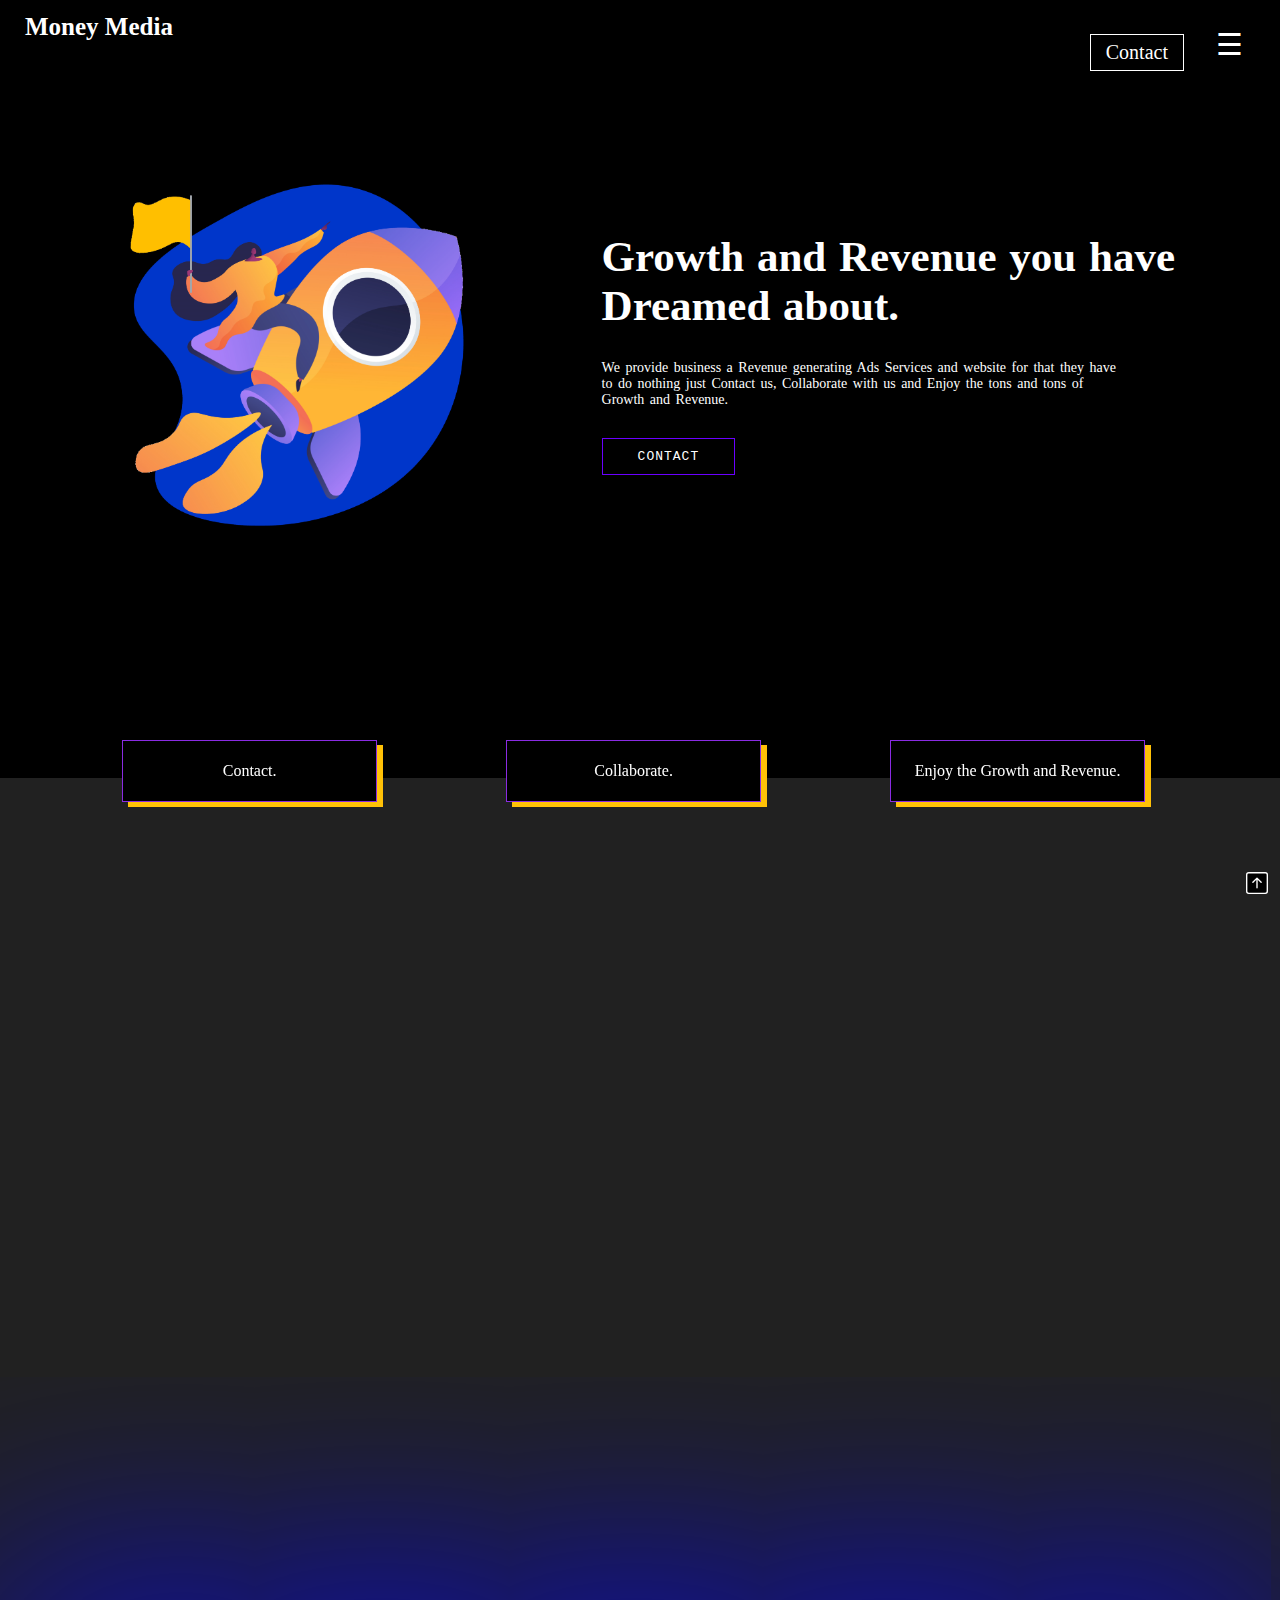
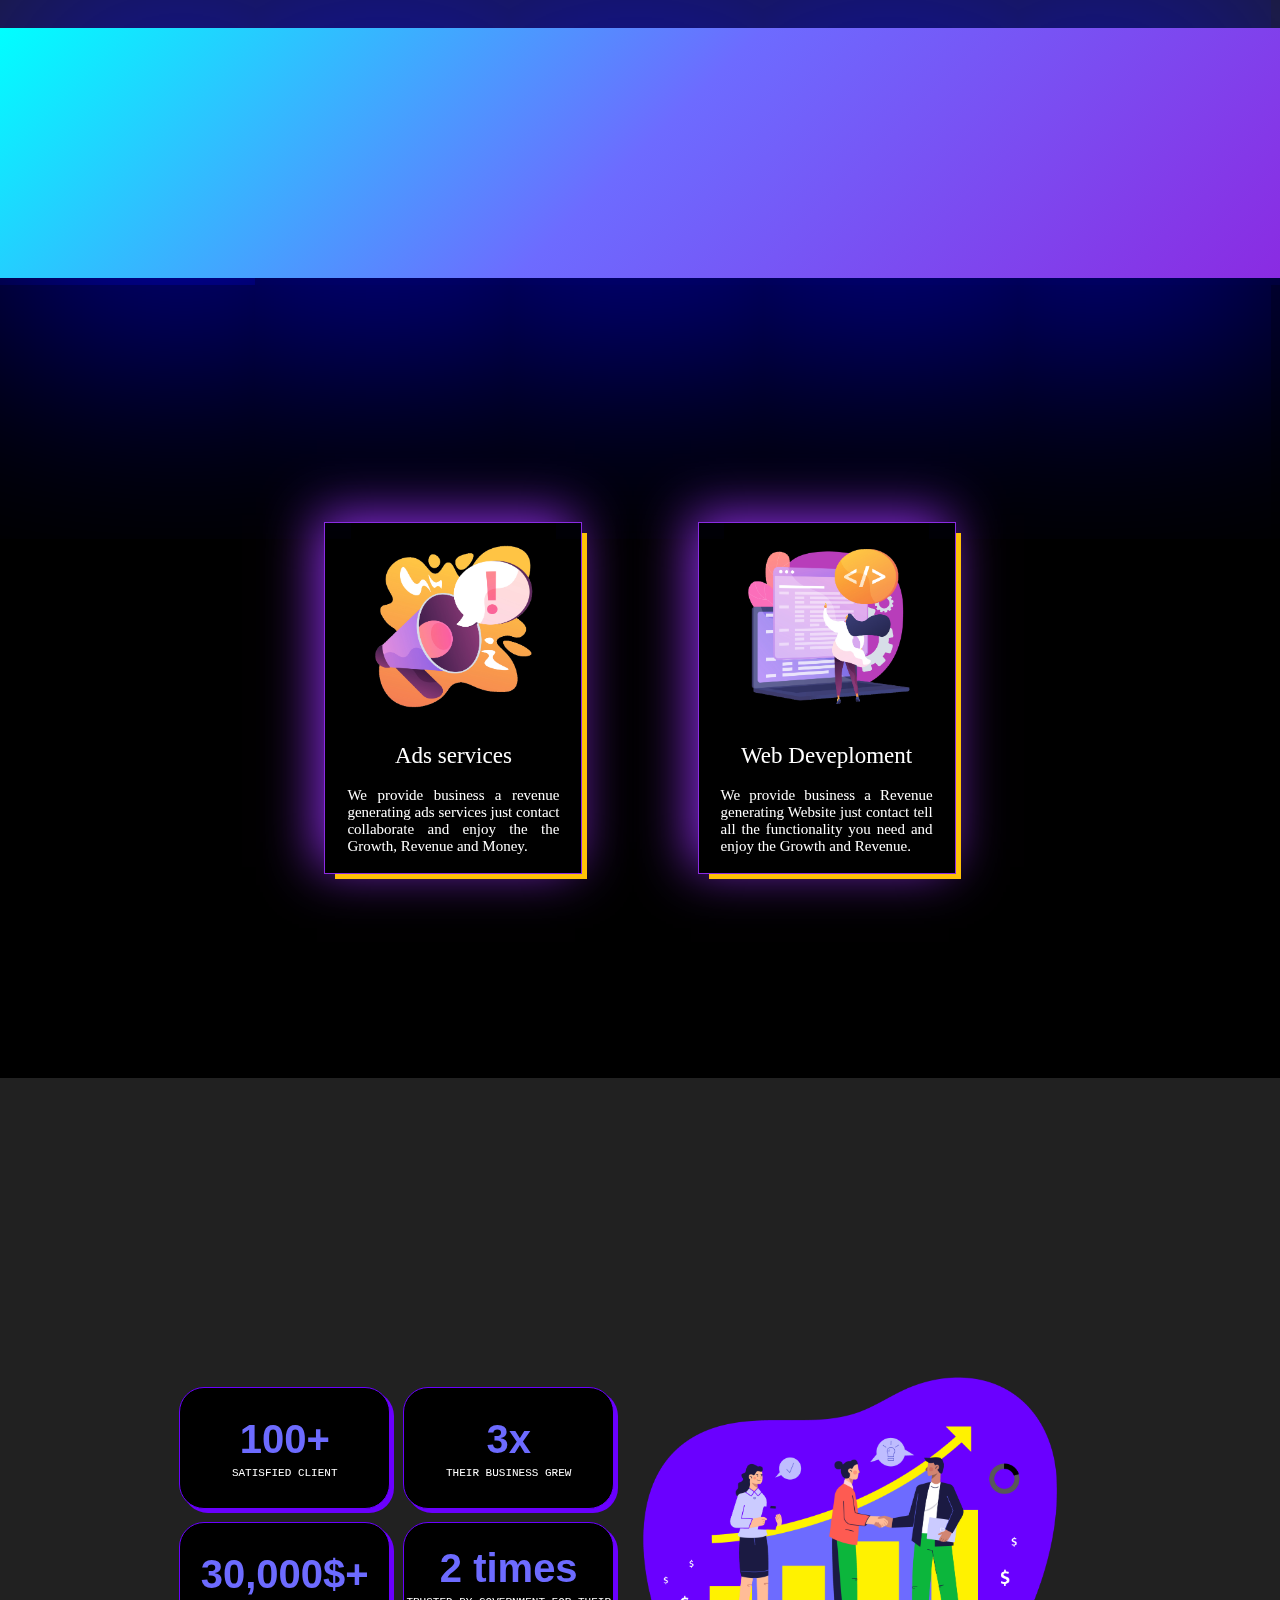
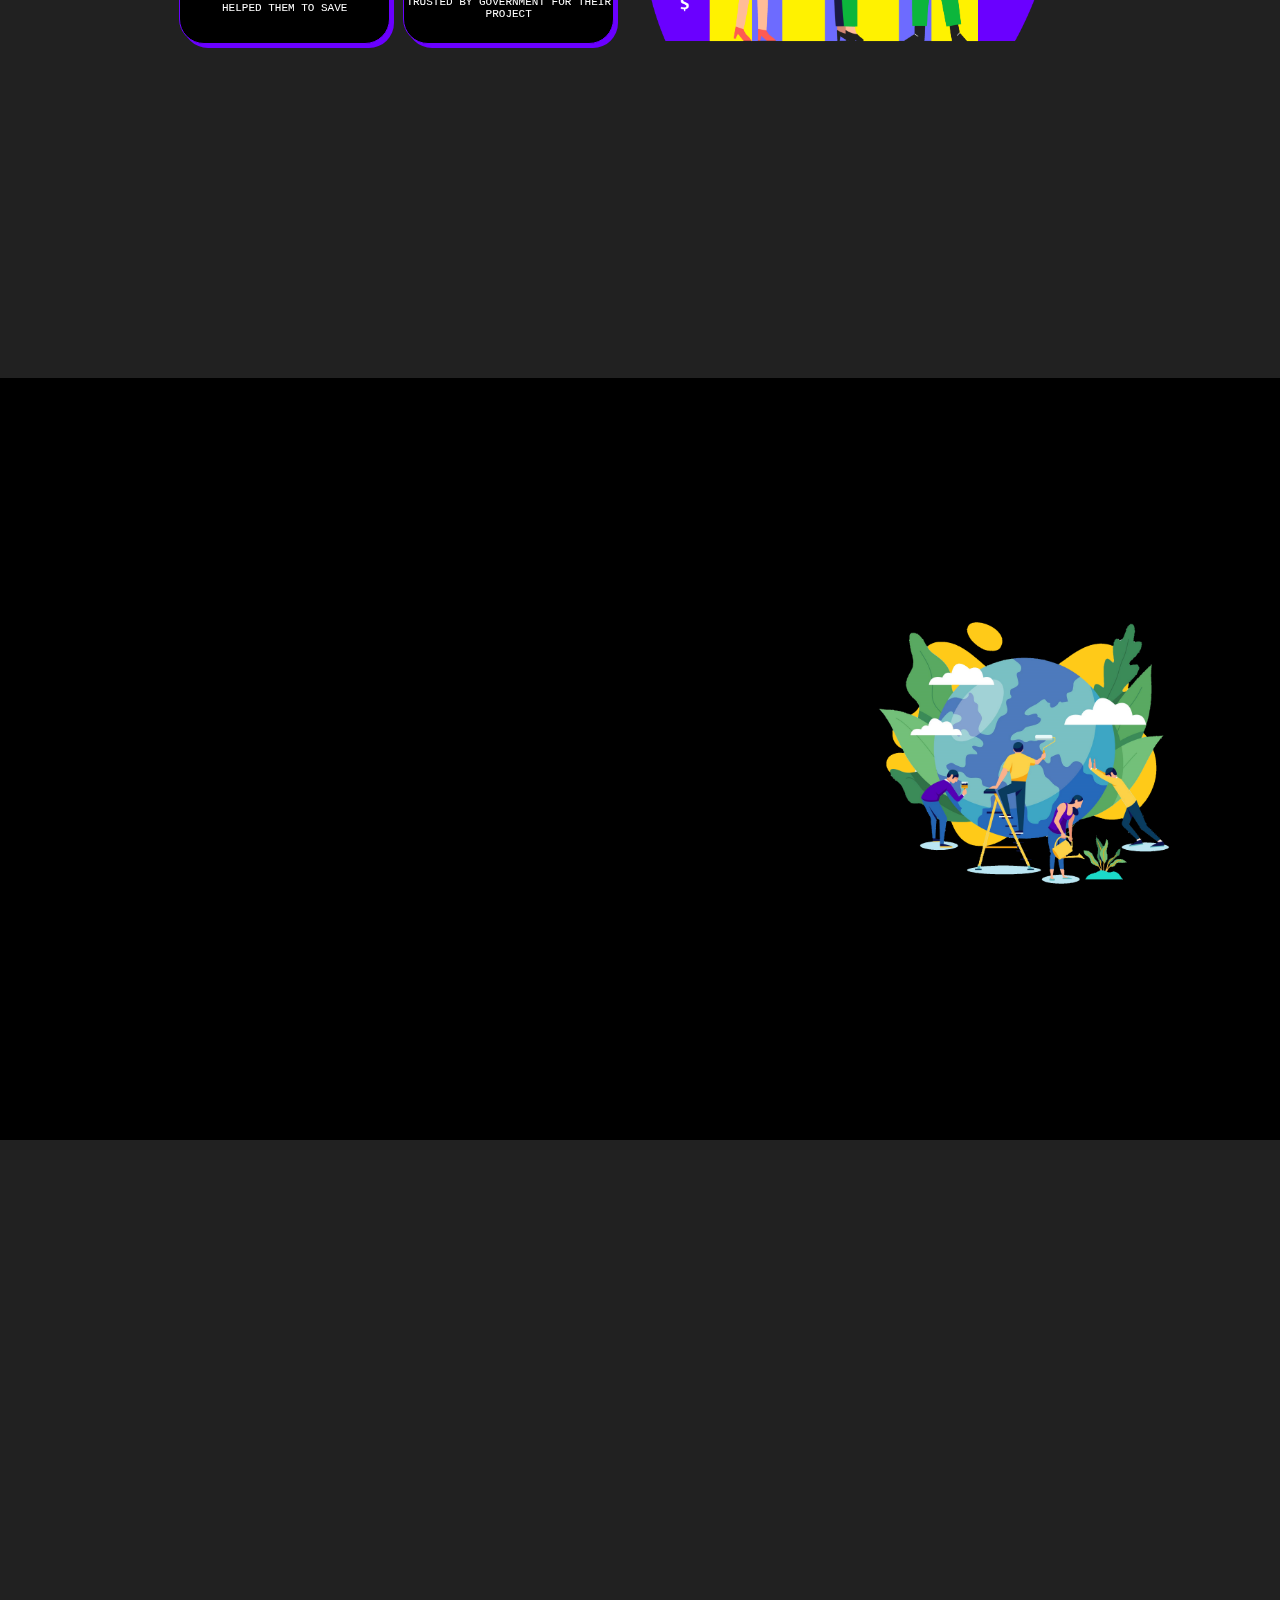
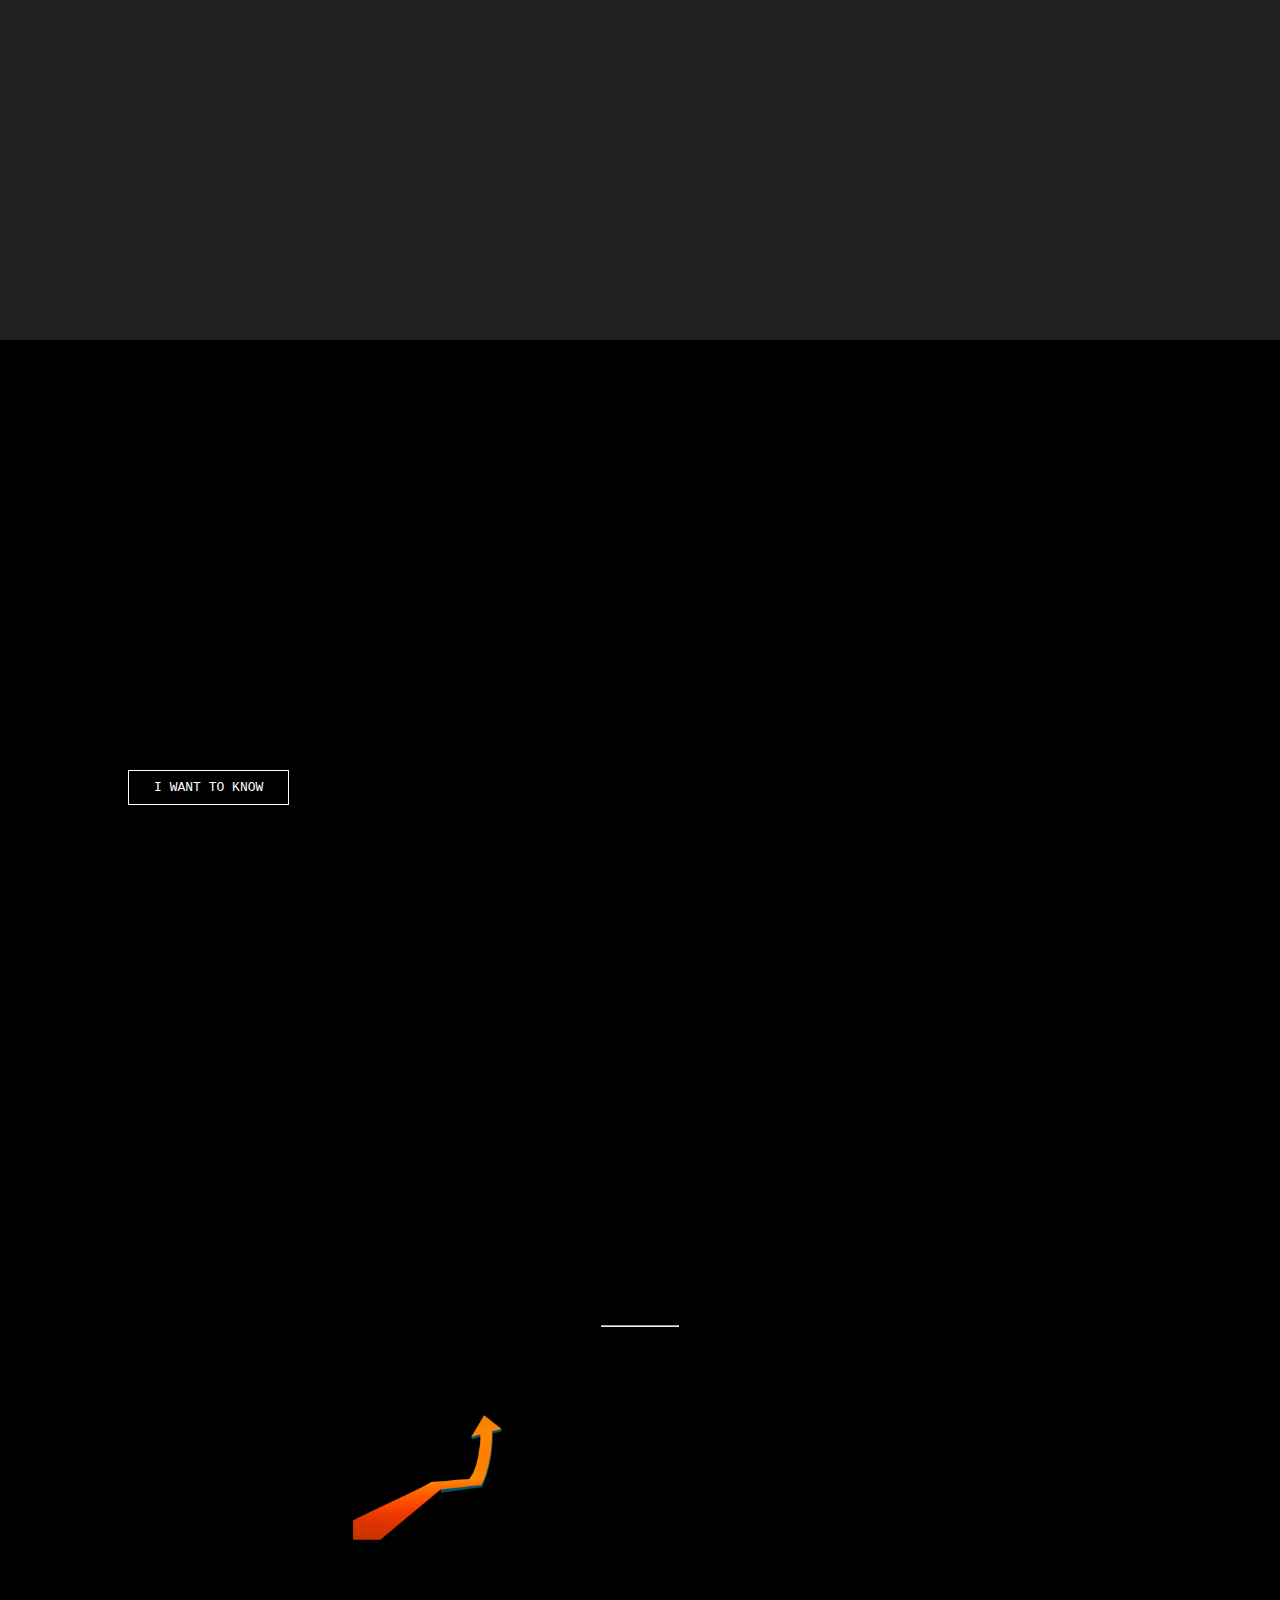
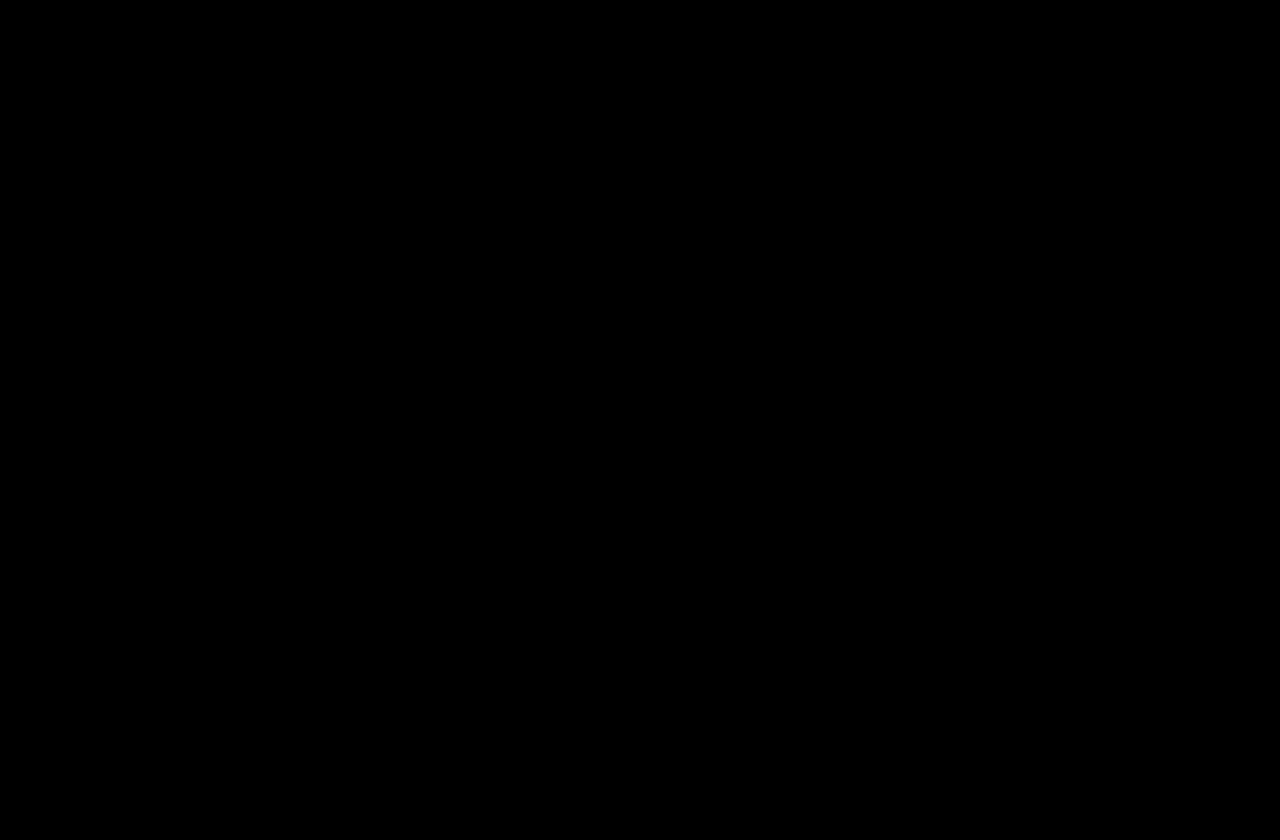
<file: media web/index.html>
<!DOCTYPE html>
<html lang="en">
<head>
    <meta charset="UTF-8">
    <meta http-equiv="X-UA-Compatible" content="IE=edge">
    <meta name="viewport" content="width=device-width, initial-scale=1.0">
    <link defer rel="stylesheet" href="style.css">
    <link rel="stylesheet" href="https://unpkg.com/aos@next/dist/aos.css" />
    <title>Money Media - grow your business</title>
</head>
<body >




<nav class="navbar">
    <a rel="noopener" class="contact-link" href="https://forms.gle/iEtHrTpQdRD3t4id8" target="_blank">Contact</a>
    <span onclick="openNav()" class="burger" > &#9776; </span>
</nav>

<nav>
    <a class="company-name" href="#">Money Media</a>
    <div id="mySidenav" class="sidenav">
        <a href="javascript:void(0)" class="closebtn" onclick="closeNav()" > &times; </a>
        <a onclick="closeNav()" href="#about">About</a>
        <a onclick="closeNav()" href="#services">Services</a>
        <a onclick="closeNav()" href="#review">Review</a>
        <a onclick="closeNav()" rel="noopener" href="https://forms.gle/iEtHrTpQdRD3t4id8" target="_blank">Contact</a>
        <a onclick="closeNav()" href="#download">Present's for you</a>
    </div>
</nav>

<section id="home">


    <div id="home-container">
        <div id="home-sub-con-1">
            <img id="home-img" src="./img/boom.png" alt="" srcset="">
        </div>
        <div id="home-sub-con-2">

            <div>
                <h1 id="home-section-heading">Growth and Revenue you have Dreamed about.</h1>
            </div>
            <div>
                <p id="home-section-para">We provide business a Revenue generating Ads Services and website for that they have to do nothing just Contact us, Collaborate with us and Enjoy the tons and tons of Growth and Revenue.</p>
            </div>
            <div class="home-btn-cont" >
                <a rel="noopener" class="home-btn" href="https://forms.gle/iEtHrTpQdRD3t4id8" target="_blank">Contact <svg xmlns="http://www.w3.org/2000/svg" width="16" height="16" fill="currentColor" class="bi bi-arrow-right btnarrow " viewBox="0 0 16 16"> <path fill-rule="evenodd" d="M1 8a.5.5 0 0 1 .5-.5h11.793l-3.147-3.146a.5.5 0 0 1 .708-.708l4 4a.5.5 0 0 1 0 .708l-4 4a.5.5 0 0 1-.708-.708L13.293 8.5H1.5A.5.5 0 0 1 1 8z"/></svg> </a>
            </div>

        </div>
    </div>

</section>

<section id="plan" data-aos="fade-up" >

    <div class="p-cont">
        <p>Contact.</p>
    </div>
    <div class="p-cont">
        <p>Collaborate.</p>
    </div>
    <div class="p-cont">
        <p>Enjoy the Growth and Revenue.</p>
    </div>


</section>

<section id="sof"> 
    <div class="sof-main-cont">
        <div class="sof-heading-cont">
            <p class="sof-heading" data-aos="fade-up" > What you Loss without Our Services ? </p>
        </div>

        <ul class="sof-item-cont">
            <ul class="sof-i-sub-cont">
                <li class="sof-item sfi-1"  data-aos="fade-up" >1. People tune you out when you tell them what you do.</li>
                <li class="sof-item sfi-2"  data-aos="fade-up" >2. Your ideas will not reach to mass audience.</li>
                <li class="sof-item sfi-3"  data-aos="fade-up" >3. Customers leave your website after a few seconds.</li>
            </ul>
            <ul class="sof-i-sub-cont">
                <li class="sof-item sfi-4"  data-aos="fade-up" >4. You struggle to stand out in a crowded market.</li>
                <li class="sof-item sfi-5"  data-aos="fade-up" >5. Your marketing campaigns fall flat.</li>
                <li class="sof-item sfi-6"  data-aos="fade-up" >6. Growth and Revenue not get to its potential.</li>
            </ul>
        </ul>
        <div class="btn-cont" data-aos="fade-up" >
            <a rel="noopener" class="btn" href="https://forms.gle/iEtHrTpQdRD3t4id8" target="_blank">Contact<svg xmlns="http://www.w3.org/2000/svg" width="16" height="16" fill="currentColor" class="bi bi-arrow-right btnarrow " viewBox="0 0 16 16"> <path fill-rule="evenodd" d="M1 8a.5.5 0 0 1 .5-.5h11.793l-3.147-3.146a.5.5 0 0 1 .708-.708l4 4a.5.5 0 0 1 0 .708l-4 4a.5.5 0 0 1-.708-.708L13.293 8.5H1.5A.5.5 0 0 1 1 8z"/></svg> </a>
        </div>
        
    </div>


</section>

<section id="empathy">
    <p class="emtext" data-aos="fade-up" >We can understand, what you are feeling in your Heart ? You want to grow your business and want to make more money. Right, that's why we are here. </p>
        <p class="emtext" data-aos="fade-up" > We will help you to grow your business upto 3x in just couple of month. Like we had done for other. Just contact us, collaborate with us and enjoy the money and growth.</p>
     <a data-aos="fade-up"  href="#review">check out our review</a>  
</section>

<section id="services">
    
    <div class="ser-supreme-cont">
    
        <p class="upper-heading" data-aos="fade-up" >We will help you with:</p>
      
        <ul class="ser-main-cont">
            <li onclick="openOverlay()"  class="ser-cont mick-cont">
                <div  class="img-cont">
                    <img  class="ser-img mick" src="./img/mick.png" alt="ads service img">

                    <div onclick="closeOverlay()" class="overlay">
                        <div class="text">
                            <ul>
                                <li>MONEY MAKING ADS</li>
                                <li>STORY TELLING ADS SCRIPT</li>
                                <li>MOTION GRAPHIC VISUAL</li>
                                <li>WE LISTEN U, WHAT U WANT</li>
                            </ul>
                        </div>
                    </div>

                </div>
                <p class="ser-heading">Ads services</p>
                <p class="ser-para">We provide business a revenue generating ads services just contact collaborate and enjoy the the Growth, Revenue and Money.</p>

            </li>

            <li onclick="openOverlay()" class="ser-cont web-cont">
                <div class="img-cont" >
                    <img class="ser-img web" src="./img/web.png" alt="web image">

                    <div onclick="closeOverlay()" class="overlay">
                        <div class="text">
                            <ul>
                                <li>REVENUE GENERATING</li>
                                <li>CLEAN RESPONSIVE DESIGN</li>
                                <li>ANIMATION EFFECTS</li>
                                <li>ITS SHOWS, WHAT YOU SELL</li>
                                <li>INCLUDE FUNCATIONALITY U NEED</li>
                            </ul>
                        </div>
                    </div>

                </div>
                <p class="ser-heading">Web Deveploment</p>
                <p class="ser-para">We provide business a Revenue generating Website just contact tell all the functionality you need and enjoy the Growth and Revenue.</p>

            </li>

        </ul>
        
        <div data-aos="fade-up"  class="btn-cont">
            <a rel="noopener" class="btn" href="https://forms.gle/iEtHrTpQdRD3t4id8" target="_blank">Contact<svg xmlns="http://www.w3.org/2000/svg" width="16" height="16" fill="currentColor" class="bi bi-arrow-right btnarrow " viewBox="0 0 16 16"> <path fill-rule="evenodd" d="M1 8a.5.5 0 0 1 .5-.5h11.793l-3.147-3.146a.5.5 0 0 1 .708-.708l4 4a.5.5 0 0 1 0 .708l-4 4a.5.5 0 0 1-.708-.708L13.293 8.5H1.5A.5.5 0 0 1 1 8z"/></svg> </a>
        </div>
        
    </div>  
</section>

<section id="authority">
    <div class="ath-supreme-cont">

        <div>
            <H1 data-aos="fade-up"  class="ath-heading">Money Making Marketing Is Hard That's Why We Are Here.</H1>
        </div>
        
        <div class="auth-main-main-cont">
            
            <div class="ath-img-cont" >
                <img class="ath-img" src="./img/auth.png" alt="">
            </div>
            
            <ul class="ath-main-cont">
                
                <ul class="ath-sub-cont">
                    <li class="ath-item">
                        <h1 class="num">100+</h1>
                        <p class="num-title">SATISFIED CLIENT</p>
                    </li>
                    <li class="ath-item">
                        <h1 class="num">30,000$+</h1>
                        <p class="num-title">HELPED THEM TO SAVE</p>
                    </li>
                </ul>
                
                <ul class="ath-sub-cont">
                    <li class="ath-item">
                        <h1 class="num">3x</h1>
                        <p class="num-title">THEIR BUSINESS GREW</p>
                    </li>
                    <li class="ath-item">
                        <h1 class="num">2 times</h1>
                        <p class="num-title">TRUSTED BY GOVERNMENT FOR THEIR PROJECT</p>
                    </li>
                </ul>
            
            </ul>
        
        </div>
    
        <div class="btn-cont" data-aos="fade-up" >
            <a rel="noopener" class="btn" href="https://forms.gle/iEtHrTpQdRD3t4id8" target="_blank">Contact<svg xmlns="http://www.w3.org/2000/svg" width="16" height="16" fill="currentColor" class="bi bi-arrow-right btnarrow " viewBox="0 0 16 16"> <path fill-rule="evenodd" d="M1 8a.5.5 0 0 1 .5-.5h11.793l-3.147-3.146a.5.5 0 0 1 .708-.708l4 4a.5.5 0 0 1 0 .708l-4 4a.5.5 0 0 1-.708-.708L13.293 8.5H1.5A.5.5 0 0 1 1 8z"/></svg> </a>
        </div>

    </div>
    
</section>

<section id="plan2" data-aos="fade-up" >
    
    <div class="p-cont">
        <p>Contact.</p>
    </div>
    <div class="p-cont">
        <p>Collaborate.</p>
    </div>
    <div class="p-cont">
        <p>Enjoy the Growth and Revenue.</p>
    </div>


</section>

<section id="philo">


    <div class="ph-cont">
        <div class="phbox phtext">
            <h1 class="ph-heading" data-aos="fade-up" >No. of months you work with us no. of tree we grow.</h1>
            <h6 class="ph-sub-heading" data-aos="fade-up" >ONE STEP TOWARD'S A BETTER FUTURE.</h6>
            <a data-aos="fade-up"  rel="noopener" class="btn" href="https://forms.gle/iEtHrTpQdRD3t4id8" target="_blank">Contact<svg xmlns="http://www.w3.org/2000/svg" width="16" height="16" fill="currentColor" class="bi bi-arrow-right btnarrow " viewBox="0 0 16 16"> <path fill-rule="evenodd" d="M1 8a.5.5 0 0 1 .5-.5h11.793l-3.147-3.146a.5.5 0 0 1 .708-.708l4 4a.5.5 0 0 1 0 .708l-4 4a.5.5 0 0 1-.708-.708L13.293 8.5H1.5A.5.5 0 0 1 1 8z"/></svg></a>
        </div>
        <div class="phbox phimg">
            <img class="philo-img" src="./img/eco2.png" alt="">
        </div>
    </div>

</section>

<section id="review">

    <div class="rev-supreme">

        <div>
            <h1 data-aos="fade-up"  class="rev-heading">Our Client's Voice</h1>
            
        </div>
        
        <div class="rev" data-aos="fade-up" >
            <div class=" div-of-review-with-svg" id="first" >
                <svg xmlns="http://www.w3.org/2000/svg" width="66" height="66" fill="currentColor" class="bi bi-quote big-q" viewBox="0 0 16 16">
                    <path d="M12 12a1 1 0 0 0 1-1V8.558a1 1 0 0 0-1-1h-1.388c0-.351.021-.703.062-1.054.062-.372.166-.703.31-.992.145-.29.331-.517.559-.683.227-.186.516-.279.868-.279V3c-.579 0-1.085.124-1.52.372a3.322 3.322 0 0 0-1.085.992 4.92 4.92 0 0 0-.62 1.458A7.712 7.712 0 0 0 9 7.558V11a1 1 0 0 0 1 1h2Zm-6 0a1 1 0 0 0 1-1V8.558a1 1 0 0 0-1-1H4.612c0-.351.021-.703.062-1.054.062-.372.166-.703.31-.992.145-.29.331-.517.559-.683.227-.186.516-.279.868-.279V3c-.579 0-1.085.124-1.52.372a3.322 3.322 0 0 0-1.085.992 4.92 4.92 0 0 0-.62 1.458A7.712 7.712 0 0 0 3 7.558V11a1 1 0 0 0 1 1h2Z"/>
                </svg>
                <p class="rev-para">I was in trouble 8 months ago, facing lots of problem to run clear communicating ads and clear communication, I tried a lot of agencies but no one is helpful like money media, they taken my whole business marketing responsibility runs story telling ads, change website script into story line format script that alone help me to grow my business into 2x. Explained me, how to communicate with the customers.  After working together it feels like “doing nothing and making more and more money” before I was in full of stress, walked round and round in my office for hours but now I am enjoying the business and growth, spending quality time with family and have a brother also who will help me to grow.</p>
                <p class="review-giver-name" >Alex Tota, Co-Founder - Xler Tech </p>
                <div class="small-q-cont">
                    <svg xmlns="http://www.w3.org/2000/svg" width="33" height="33" fill="currentColor" class="bi bi-quote small-q" viewBox="0 0 16 16">
                        <path d="M12 12a1 1 0 0 0 1-1V8.558a1 1 0 0 0-1-1h-1.388c0-.351.021-.703.062-1.054.062-.372.166-.703.31-.992.145-.29.331-.517.559-.683.227-.186.516-.279.868-.279V3c-.579 0-1.085.124-1.52.372a3.322 3.322 0 0 0-1.085.992 4.92 4.92 0 0 0-.62 1.458A7.712 7.712 0 0 0 9 7.558V11a1 1 0 0 0 1 1h2Zm-6 0a1 1 0 0 0 1-1V8.558a1 1 0 0 0-1-1H4.612c0-.351.021-.703.062-1.054.062-.372.166-.703.31-.992.145-.29.331-.517.559-.683.227-.186.516-.279.868-.279V3c-.579 0-1.085.124-1.52.372a3.322 3.322 0 0 0-1.085.992 4.92 4.92 0 0 0-.62 1.458A7.712 7.712 0 0 0 3 7.558V11a1 1 0 0 0 1 1h2Z"/>
                    </svg>
                </div>
            </div>


            <div class=" div-of-review-with-svg" id="second">
                <svg xmlns="http://www.w3.org/2000/svg" width="66" height="66" fill="currentColor" class="bi bi-quote big-q" viewBox="0 0 16 16">
                    <path d="M12 12a1 1 0 0 0 1-1V8.558a1 1 0 0 0-1-1h-1.388c0-.351.021-.703.062-1.054.062-.372.166-.703.31-.992.145-.29.331-.517.559-.683.227-.186.516-.279.868-.279V3c-.579 0-1.085.124-1.52.372a3.322 3.322 0 0 0-1.085.992 4.92 4.92 0 0 0-.62 1.458A7.712 7.712 0 0 0 9 7.558V11a1 1 0 0 0 1 1h2Zm-6 0a1 1 0 0 0 1-1V8.558a1 1 0 0 0-1-1H4.612c0-.351.021-.703.062-1.054.062-.372.166-.703.31-.992.145-.29.331-.517.559-.683.227-.186.516-.279.868-.279V3c-.579 0-1.085.124-1.52.372a3.322 3.322 0 0 0-1.085.992 4.92 4.92 0 0 0-.62 1.458A7.712 7.712 0 0 0 3 7.558V11a1 1 0 0 0 1 1h2Z"/>
                </svg>
                <p class="rev-para">I AM SO IMPRESSED WITH THE DETAILS AND THE PLANNING THAT IT FELT LIKE WE HAVE BEEN WORKING TOGETHER FOR SUCH A LONG TIME. WOULD STRONGLY RECOMMEND THEM IF YOU WANT ANYTHING TO DO WITH ADS.</p>
                <p class="review-giver-name" >yuman heff, ceo - learn-q</p>
                <div class="small-q-cont">
                    <svg xmlns="http://www.w3.org/2000/svg" width="33" height="33" fill="currentColor" class="bi bi-quote small-q" viewBox="0 0 16 16">
                        <path d="M12 12a1 1 0 0 0 1-1V8.558a1 1 0 0 0-1-1h-1.388c0-.351.021-.703.062-1.054.062-.372.166-.703.31-.992.145-.29.331-.517.559-.683.227-.186.516-.279.868-.279V3c-.579 0-1.085.124-1.52.372a3.322 3.322 0 0 0-1.085.992 4.92 4.92 0 0 0-.62 1.458A7.712 7.712 0 0 0 9 7.558V11a1 1 0 0 0 1 1h2Zm-6 0a1 1 0 0 0 1-1V8.558a1 1 0 0 0-1-1H4.612c0-.351.021-.703.062-1.054.062-.372.166-.703.31-.992.145-.29.331-.517.559-.683.227-.186.516-.279.868-.279V3c-.579 0-1.085.124-1.52.372a3.322 3.322 0 0 0-1.085.992 4.92 4.92 0 0 0-.62 1.458A7.712 7.712 0 0 0 3 7.558V11a1 1 0 0 0 1 1h2Z"/>
                    </svg>
                </div>
            </div>


            <div class="toggle-cont div-of-review-with-svg" id="third" >
                <svg xmlns="http://www.w3.org/2000/svg" width="66" height="66" fill="currentColor" class="bi bi-quote big-q toggle-cont" viewBox="0 0 16 16">
                    <path d="M12 12a1 1 0 0 0 1-1V8.558a1 1 0 0 0-1-1h-1.388c0-.351.021-.703.062-1.054.062-.372.166-.703.31-.992.145-.29.331-.517.559-.683.227-.186.516-.279.868-.279V3c-.579 0-1.085.124-1.52.372a3.322 3.322 0 0 0-1.085.992 4.92 4.92 0 0 0-.62 1.458A7.712 7.712 0 0 0 9 7.558V11a1 1 0 0 0 1 1h2Zm-6 0a1 1 0 0 0 1-1V8.558a1 1 0 0 0-1-1H4.612c0-.351.021-.703.062-1.054.062-.372.166-.703.31-.992.145-.29.331-.517.559-.683.227-.186.516-.279.868-.279V3c-.579 0-1.085.124-1.52.372a3.322 3.322 0 0 0-1.085.992 4.92 4.92 0 0 0-.62 1.458A7.712 7.712 0 0 0 3 7.558V11a1 1 0 0 0 1 1h2Z"/>
                </svg>
                <p class="rev-para toggle-cont">provident aut t libero laborum quibusdam dolorum molestias eaque quis labore minus assumenda aut provident velit numquam iusto consectetur facere quidem accusantium, magnam commodi, illo voluptate ex reiciendis temporibus nam. Molestias, esse laborum saepe consequuntur est tenetur nihil deserunt ducimus quae ratione obcaecati eveniet voluptates deleniti voluptatum corrupti aut quibusdam repellat perferendis quidem dolorum pariatur aliquid unde a. Tempora consectetur inventore cum beatae doloribus rem numquam voluptas totam molestias!</p>
                <div class="small-q-cont toggle-cont">
                    <svg xmlns="http://www.w3.org/2000/svg" width="33" height="33" fill="currentColor" class="bi bi-quote small-q toggle-cont" viewBox="0 0 16 16">
                        <path d="M12 12a1 1 0 0 0 1-1V8.558a1 1 0 0 0-1-1h-1.388c0-.351.021-.703.062-1.054.062-.372.166-.703.31-.992.145-.29.331-.517.559-.683.227-.186.516-.279.868-.279V3c-.579 0-1.085.124-1.52.372a3.322 3.322 0 0 0-1.085.992 4.92 4.92 0 0 0-.62 1.458A7.712 7.712 0 0 0 9 7.558V11a1 1 0 0 0 1 1h2Zm-6 0a1 1 0 0 0 1-1V8.558a1 1 0 0 0-1-1H4.612c0-.351.021-.703.062-1.054.062-.372.166-.703.31-.992.145-.29.331-.517.559-.683.227-.186.516-.279.868-.279V3c-.579 0-1.085.124-1.52.372a3.322 3.322 0 0 0-1.085.992 4.92 4.92 0 0 0-.62 1.458A7.712 7.712 0 0 0 3 7.558V11a1 1 0 0 0 1 1h2Z"/>
                    </svg>
                </div>
            </div>

            
            <div class="toggle-cont div-of-review-with-svg" id="forth" >
                <svg xmlns="http://www.w3.org/2000/svg" width="66" height="66" fill="currentColor" class="bi bi-quote big-q toggle-cont" viewBox="0 0 16 16">
                    <path d="M12 12a1 1 0 0 0 1-1V8.558a1 1 0 0 0-1-1h-1.388c0-.351.021-.703.062-1.054.062-.372.166-.703.31-.992.145-.29.331-.517.559-.683.227-.186.516-.279.868-.279V3c-.579 0-1.085.124-1.52.372a3.322 3.322 0 0 0-1.085.992 4.92 4.92 0 0 0-.62 1.458A7.712 7.712 0 0 0 9 7.558V11a1 1 0 0 0 1 1h2Zm-6 0a1 1 0 0 0 1-1V8.558a1 1 0 0 0-1-1H4.612c0-.351.021-.703.062-1.054.062-.372.166-.703.31-.992.145-.29.331-.517.559-.683.227-.186.516-.279.868-.279V3c-.579 0-1.085.124-1.52.372a3.322 3.322 0 0 0-1.085.992 4.92 4.92 0 0 0-.62 1.458A7.712 7.712 0 0 0 3 7.558V11a1 1 0 0 0 1 1h2Z"/>
                </svg>
                <p class="rev-para toggle-cont">provident aut t libero laborum quibusdam dolorum molestias eaque quis labore minus assumenda aut provident velit numquam iusto consectetur facere quidem accusantium, magnam commodi, illo voluptate ex reiciendis temporibus nam. Molestias, esse laborum saepe consequuntur est tenetur nihil deserunt ducimus quae ratione obcaecati eveniet voluptates deleniti voluptatum corrupti aut quibusdam repellat perferendis quidem dolorum pariatur aliquid unde a. Tempora consectetur inventore cum beatae doloribus rem numquam voluptas totam molestias!</p>
                <div class="small-q-cont toggle-cont">
                    <svg xmlns="http://www.w3.org/2000/svg" width="33" height="33" fill="currentColor" class="bi bi-quote small-q toggle-cont" viewBox="0 0 16 16">
                        <path d="M12 12a1 1 0 0 0 1-1V8.558a1 1 0 0 0-1-1h-1.388c0-.351.021-.703.062-1.054.062-.372.166-.703.31-.992.145-.29.331-.517.559-.683.227-.186.516-.279.868-.279V3c-.579 0-1.085.124-1.52.372a3.322 3.322 0 0 0-1.085.992 4.92 4.92 0 0 0-.62 1.458A7.712 7.712 0 0 0 9 7.558V11a1 1 0 0 0 1 1h2Zm-6 0a1 1 0 0 0 1-1V8.558a1 1 0 0 0-1-1H4.612c0-.351.021-.703.062-1.054.062-.372.166-.703.31-.992.145-.29.331-.517.559-.683.227-.186.516-.279.868-.279V3c-.579 0-1.085.124-1.52.372a3.322 3.322 0 0 0-1.085.992 4.92 4.92 0 0 0-.62 1.458A7.712 7.712 0 0 0 3 7.558V11a1 1 0 0 0 1 1h2Z"/>
                    </svg>
                </div>
            </div>

        </div>

        <div class="btn-cont" data-aos="fade-up" >
            <a rel="noopener" class="btn" href="https://forms.gle/iEtHrTpQdRD3t4id8" target="_blank">Contact<svg xmlns="http://www.w3.org/2000/svg" width="16" height="16" fill="currentColor" class="bi bi-arrow-right btnarrow " viewBox="0 0 16 16"> <path fill-rule="evenodd" d="M1 8a.5.5 0 0 1 .5-.5h11.793l-3.147-3.146a.5.5 0 0 1 .708-.708l4 4a.5.5 0 0 1 0 .708l-4 4a.5.5 0 0 1-.708-.708L13.293 8.5H1.5A.5.5 0 0 1 1 8z"/></svg> </a>
        </div>

    </div>
</section>

<section id="about">

    <div class="parallax-bg">
        <div class="ab-ques-btn-cont">
            <h1 class="ab-ques" data-aos="fade-up" >Want to Know Why We Started Money Media?</h1>
            <a rel="noopener" class="know-btn" href="/media web/about.html" target="_blank">I WANT TO KNOW <svg xmlns="http://www.w3.org/2000/svg" width="16" height="16" fill="currentColor" class="bi bi-arrow-right btnarrow " viewBox="0 0 16 16"> <path fill-rule="evenodd" d="M1 8a.5.5 0 0 1 .5-.5h11.793l-3.147-3.146a.5.5 0 0 1 .708-.708l4 4a.5.5 0 0 1 0 .708l-4 4a.5.5 0 0 1-.708-.708L13.293 8.5H1.5A.5.5 0 0 1 1 8z"/></svg> </a>
        </div>
    </div>
    
</section>

<section id="download">
    <div class="maindwcont">

        <h1 class="dwheading" data-aos="fade-up" >Grow your Business with these Present's from our Side.</h1>
        <hr class="hr">
        <div class="dwcont">
            <img class="dwimg" src="./img/grow-arrow.png" alt="">
            <ul class="dwpara">
                <li class="dwlifirst"  data-aos="fade-up" >READ.</li>
                <li class="dwlisecond"  data-aos="fade-up" >APPLY IN YOUR BUSINESS.</li>
                <li class="dwlithird"  data-aos="fade-up" >GROW YOUR BUSINESS.</li>
            </ul>
        </div>
        
        <div class="btn-cont" data-aos="fade-up" >
            <a rel="noopener" class="btn" href="https://forms.gle/iEtHrTpQdRD3t4id8" target="_blank">Contact<svg xmlns="http://www.w3.org/2000/svg" width="16" height="16" fill="currentColor" class="bi bi-arrow-right btnarrow " viewBox="0 0 16 16"> <path fill-rule="evenodd" d="M1 8a.5.5 0 0 1 .5-.5h11.793l-3.147-3.146a.5.5 0 0 1 .708-.708l4 4a.5.5 0 0 1 0 .708l-4 4a.5.5 0 0 1-.708-.708L13.293 8.5H1.5A.5.5 0 0 1 1 8z"/></svg> </a> <a class="btn calltoaction" href="/media web/content.html">Watch Our Secret Business Growing Tactics<svg xmlns="http://www.w3.org/2000/svg" width="16" height="16" fill="currentColor" class="bi bi-arrow-right btnarrow " viewBox="0 0 16 16"> <path fill-rule="evenodd" d="M1 8a.5.5 0 0 1 .5-.5h11.793l-3.147-3.146a.5.5 0 0 1 .708-.708l4 4a.5.5 0 0 1 0 .708l-4 4a.5.5 0 0 1-.708-.708L13.293 8.5H1.5A.5.5 0 0 1 1 8z"/></svg> </a>
        </div>

        
    </div>
    
</section>

<footer>
    <ul class="footer-ul">
        <li class="smcon" data-aos="fade-up" >CONTACT</li>
        <li class="bigcon" data-aos="fade-up" >Contact Us</li>
        <li class="footer-con-cont">
           <p class="footername" data-aos="fade-up" >Money Media</p>
           <p class="footeremail" data-aos="fade-up" ><b> Email </b> : ansh@moneymedia.co.in</p>
        </li>
        <li class="ll" data-aos="fade-up" > FROM HERE ONWARDS EVERYTHING IS OUR'S YOU JUST ENJOY AND COUNT THE GROWTH AND MONEY. </li>
        <li class="contact-formli"  data-aos="fade-up" ><a  rel="noopener" class="know-btn" href="https://forms.gle/iEtHrTpQdRD3t4id8" target="_blank">CONTACT FORM</a></li>
    </ul>

</footer>

<section class="lightdrop-section"></section>

<div class="toThetop" onclick="toThetop()">  <svg  xmlns="http://www.w3.org/2000/svg" width="22" height="22" fill="currentColor" class="bi bi-arrow-up-square" viewBox="0 0 16 16"><path fill-rule="evenodd" d="M15 2a1 1 0 0 0-1-1H2a1 1 0 0 0-1 1v12a1 1 0 0 0 1 1h12a1 1 0 0 0 1-1V2zM0 2a2 2 0 0 1 2-2h12a2 2 0 0 1 2 2v12a2 2 0 0 1-2 2H2a2 2 0 0 1-2-2V2zm8.5 9.5a.5.5 0 0 1-1 0V5.707L5.354 7.854a.5.5 0 1 1-.708-.708l3-3a.5.5 0 0 1 .708 0l3 3a.5.5 0 0 1-.708.708L8.5 5.707V11.5z"/></svg></div>







<!-- CUSTOM SCRIPT  -->
<script>
    function openNav() {
        document.getElementById("mySidenav").style.width = "100%";
    }

    function closeNav() {
        document.getElementById("mySidenav").style.width = "0";
    }

    function openOverlay() {
        document.getElementsByClassName("overlay").style.width = "100%";
        document.getElementsByClassName("overlay").style.left = "0";
    }

    function closeOverlay() {
        document.getElementsByClassName("overlay").style.width = "0";
        document.getElementsByClassName("overlay").style.left = "100%";
    }

    function inTophide() {
        let to_The_top_btn = document.getElementsByClassName("toThetop");
        
        if (window.to_The_top_btn.scrollTo > 50) {
            console.log("fuck")
        } else {
            console.log("suck")
        }
    }

    function toThetop() {
        document.body.scrollTop = document.documentElement.scrollTop = 0;

    }

</script>


<!-- AOS ANIMATION SCRIPT -->
<script src="https://unpkg.com/aos@next/dist/aos.js"></script>
<script> AOS.init(); </script>

</body>
</html>
</file>
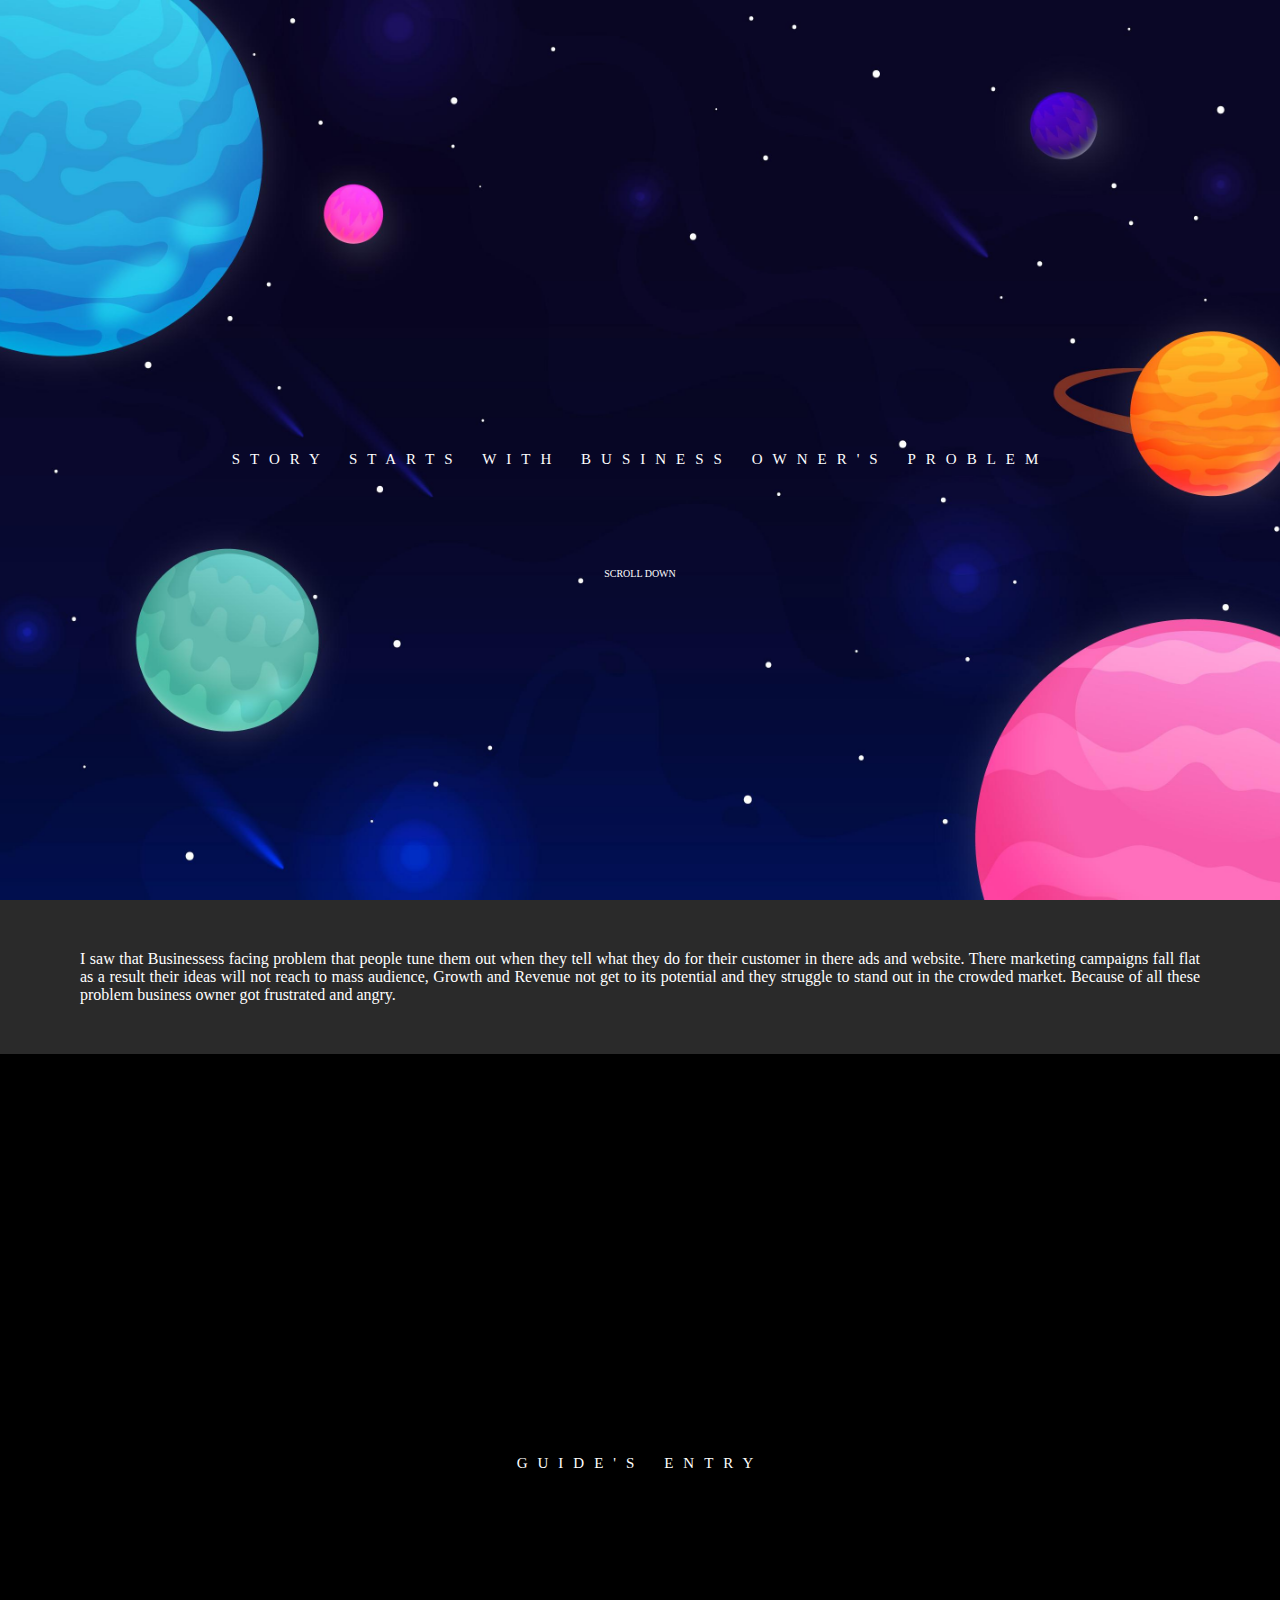
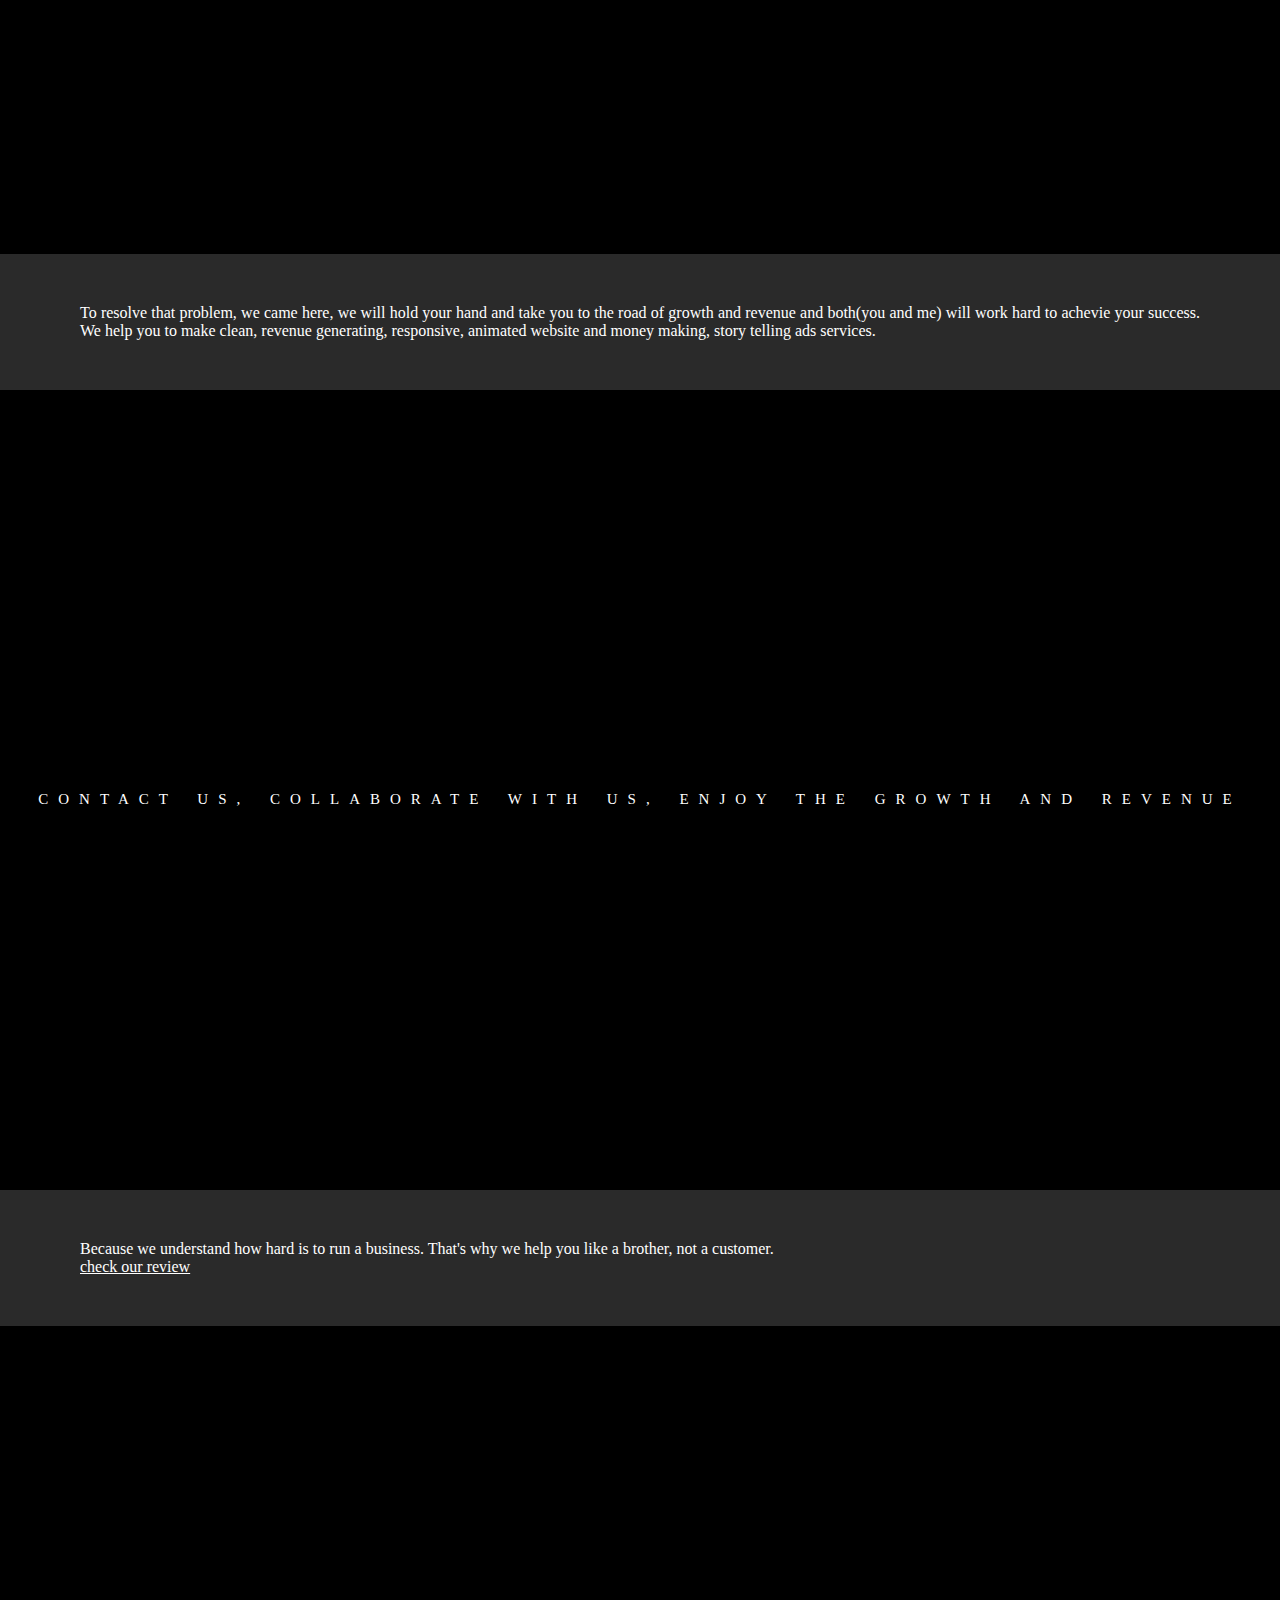
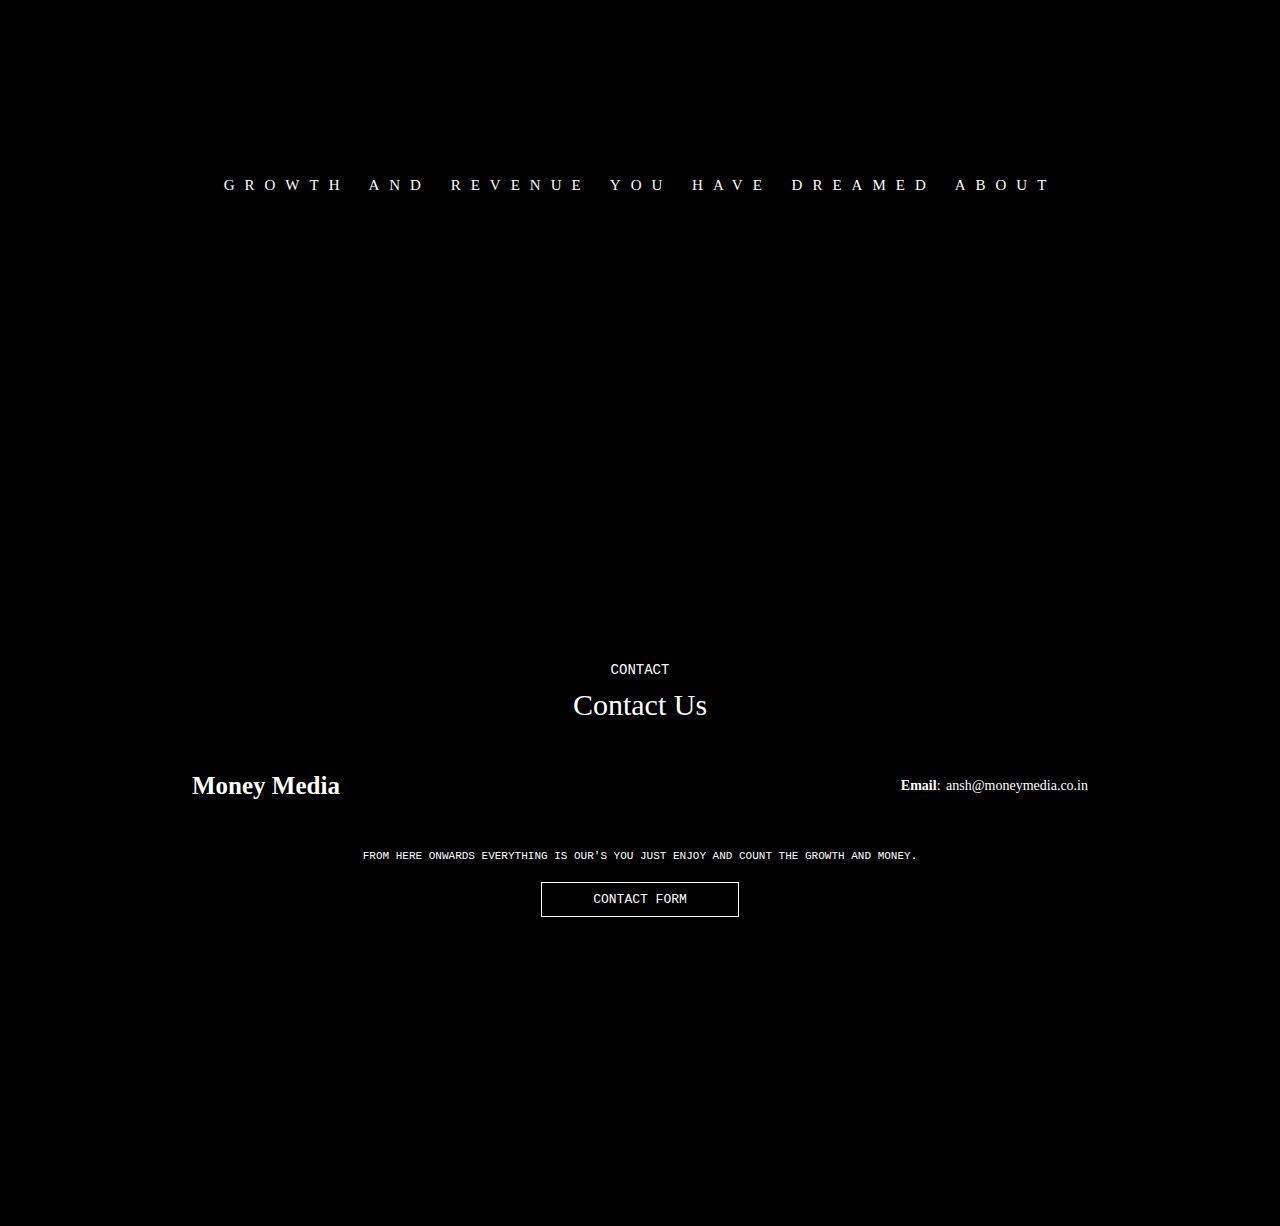
<file: media web/about.html>
<!DOCTYPE html>
<html lang="en">
<head>
    <meta charset="UTF-8">
    <meta http-equiv="X-UA-Compatible" content="IE=edge">
    <meta name="viewport" content="width=device-width, initial-scale=1.0">
    <link rel="stylesheet" href="about.css">
    <title>Money Media - presents</title>
</head>
<body>
    

    <div class="bgimg-1">
      <div class="bg-text-cont">
          <span class="bg-text first-bg-text">STORY STARTS WITH BUSINESS OWNER'S PROBLEM</span>
          <span class="instruct-scroll_down"> SCROLL DOWN</span>
      </div>
    </div>
      
          <div class="para-cont-1">
            <p class="para">I saw that Businessess facing problem that people tune them out when they tell what they do for their customer in there ads and website. There marketing campaigns fall flat as a result their ideas will not reach to mass audience, Growth and Revenue not get to its potential and they struggle to stand out in the crowded market. Because of all these problem business owner got frustrated and angry.</p>
          </div>
      
    <div class="bgimg-2">
      <div class="bg-text-cont">
          <span class="bg-text">GUIDE'S ENTRY</span>
      </div>
    </div>
      

          <div class="para-cont-2">
              <p class="para" >To resolve that problem, we came here, we will hold your hand and take you to the road of growth and revenue and both(you and me) will work hard to achevie your success. We help you to make clean, revenue generating, responsive, animated website and money making, story telling ads services.</p>
          </div>

      
    <div class="bgimg-3">
      <div class="bg-text-cont">
          <span class="bg-text">CONTACT US, COLLABORATE WITH US, ENJOY THE GROWTH AND REVENUE</span>
      </div>
    </div>
      

          <div class="para-cont-3">
              <p class="para" >Because we understand how hard is to run a business. That's why we help you like a brother, not a customer.</p>
              <a rel="noopener" href="/media web/index.html#review" target="_blank" >check our review</a>
          </div>

      
    <div class="bgimg-1">
      <div class="bg-text-cont">
          <span class="bg-text">GROWTH AND REVENUE YOU HAVE DREAMED ABOUT</span>
      </div>
    </div>
      












      <footer>
        <ul class="footer-ul">
            <li class="smcon">CONTACT</li>
            <li class="bigcon">Contact Us</li>
            <li class="footer-con-cont">
               <p class="footername">Money Media</p>
               <p class="footeremail"><b> Email </b> : ansh@moneymedia.co.in</p>
            </li>
            <li class="ll"> FROM HERE ONWARDS EVERYTHING IS OUR'S YOU JUST ENJOY AND COUNT THE GROWTH AND MONEY. </li>
            <li class="contact-formli" ><a rel="noopener"  class="know-btn" href="https://forms.gle/iEtHrTpQdRD3t4id8" target="_blank">CONTACT FORM</a></li>
        </ul>
    
    </footer>

    <div style="height: 300px;" ></div>

</body>
</html>
</file>
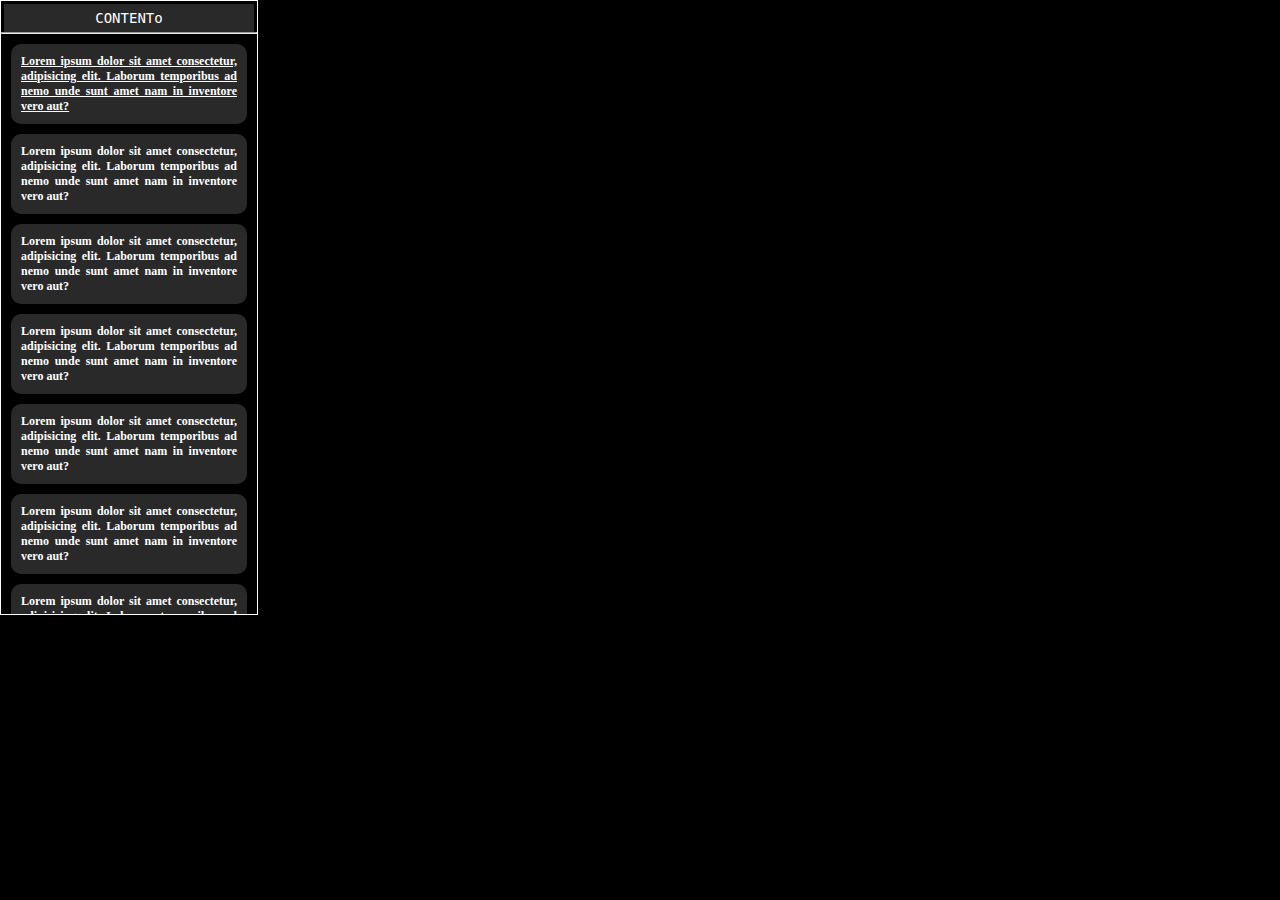
<file: media web/content.html>
<!DOCTYPE html>
<html lang="en">
<head>
    <meta charset="UTF-8">
    <meta http-equiv="X-UA-Compatible" content="IE=edge">
    <meta name="viewport" content="width=device-width, initial-scale=1.0">
    <link rel="stylesheet" href="content.css">
    <title>Money Media - Our secret tactics</title>
</head>
<body>
    <div class="blog-list-cont" >
        <div class="blogcont-title" > <p> CONTENT</p> <p>o</p> </div>
            <hr class="titlebottom-line hr">
        <div class="blog-heading-cont" >
            <div > <a class="blog-heading " href=""> Lorem ipsum dolor sit amet consectetur, adipisicing elit. Laborum temporibus ad nemo unde sunt amet nam in inventore vero aut? </a> </div>
            <div class="blog-heading "> Lorem ipsum dolor sit amet consectetur, adipisicing elit. Laborum temporibus ad nemo unde sunt amet nam in inventore vero aut? </div>
            <div class="blog-heading "> Lorem ipsum dolor sit amet consectetur, adipisicing elit. Laborum temporibus ad nemo unde sunt amet nam in inventore vero aut? </div>
            <div class="blog-heading "> Lorem ipsum dolor sit amet consectetur, adipisicing elit. Laborum temporibus ad nemo unde sunt amet nam in inventore vero aut? </div>
            <div class="blog-heading "> Lorem ipsum dolor sit amet consectetur, adipisicing elit. Laborum temporibus ad nemo unde sunt amet nam in inventore vero aut? </div>
            <div class="blog-heading "> Lorem ipsum dolor sit amet consectetur, adipisicing elit. Laborum temporibus ad nemo unde sunt amet nam in inventore vero aut? </div>
            <div class="blog-heading "> Lorem ipsum dolor sit amet consectetur, adipisicing elit. Laborum temporibus ad nemo unde sunt amet nam in inventore vero aut? </div>
        </div>
    </div>
</body>
</html>
</file>
<file: media web/style.css>
*{ margin: 0; padding: 0;  }

body  { font-family: "Lato", sans-serif; background-color: black; color: white; height: 100%; margin: 0; }

html{ scroll-behavior: smooth;}

html::-webkit-scrollbar { background-color: #cccccc; width: 3px;}

html::-webkit-scrollbar-thumb {  background-color: rgb(113, 113, 113);}

.company-name{ color: white; text-decoration: none; font-size: 25px; font-weight: bold; font-family: none; position: relative; top: 13px; left: 25px; }

                    @media screen and (max-width: 425px) { .company-name{ top: 30px; } }
                    @media screen and (max-width: 320px){ .company-name { top: 36px; font-size: 16px; } }

                      
                        
                    



          /* NAVBAR 


/* visual nav -contact btn, burger */
.contact-link{  z-index: 9;  font-family: cursive;  font-size: 20px;  text-decoration: none;   background-color: black;   color:white;   border: 1px solid white;   padding: 6px 15px;
                position: fixed; right: 7.5%; top: 3.8%; transition: .5s;   animation: left-right 3s ease-in-out 0s infinite alternate-reverse both ;}

.contact-link:hover{   box-shadow: 15px 0px 0px white;   background-color: black;   border: 2px solid white; padding: 6px 22px; }

            @keyframes left-right {
              50%{ position: fixed;  right: 9.5%; }

              100%{  position: fixed;  right: 7.5%; }
            }
 
.burger { z-index: 9; font-size: 30px; cursor: pointer; position: fixed; right: 1.5%;  top: 2%;  border-radius: 44px; background-color: black; border: 2px solid black; 
           padding: 7px 16px;  transition: .7s;  color: white; }

.burger:hover{  color: white;  border: 2px solid white;  background-color: black;  border-radius: 44px;
                padding: 7px 16px; }

        
                @media screen and (max-width: 1050px) {

                  .contact-link{top: 3.1%; }

                  @keyframes left-right {
                    0% {position: fixed ; right: 11.5%;}

                    50%{ position: fixed;  right: 13.5%; }
                  
                    100%{  position: fixed;  right: 11.5%; }
                  }
                }
                @media screen and (max-width: 650px) {
                  .contact-link{top: 3.5%;}

                  @keyframes left-right {
                    0% {position: fixed ; right: 13.5%;}

                    50%{ position: fixed;  right: 15.5%; }
                  
                    100%{  position: fixed;  right: 13.5%; }
                  }
                }
                @media screen and (max-width: 515px) {
                  .contact-link{top: 3.3%;}

                  @keyframes left-right {
                    0% {position: fixed ; right: 16.5%;}

                    50%{ position: fixed;  right: 18.5%; }
                  
                    100%{  position: fixed;  right: 16.5%; }
                  }
                }
                @media screen and (max-width: 425px) {

                  .contact-link{top: 3.3%;}

                  @keyframes left-right {
                    0% {position: fixed ; right: 17.5%;}

                    50%{ position: fixed;  right: 19.5%; }
                  
                    100%{  position: fixed;  right: 17.5%; }
                  }
                }
                @media screen and (max-width: 320px) {

                  .contact-link{top: 3.3%;}

                  @keyframes left-right {
                    0% {position: fixed ; right: 22%;}

                    50%{ position: fixed;  right: 24%; }
                  
                    100%{  position: fixed;  right: 22%; }
                  }
                }



/* hidden nav of burger */
.sidenav { height: 100%; width: 0; position: fixed;  z-index: 10;  top: 0;  left: 0;  background-color: #111;  overflow-x: hidden;  transition: 0.5s;  padding-top: 60px;  text-align: center;}

.sidenav a { padding: 8px 8px 8px 32px;  text-decoration: none; font-size: 25px; color: #818181; display: block;  transition: 0.3s;}

.sidenav a:hover {  color: #f1f1f1;}

.sidenav .closebtn {  position: absolute;  top: 0;  right: 25px;  font-size: 36px;  margin-left: 50px;}

            @media screen and (max-height: 450px) {
              .sidenav { padding-top: 15px; }

              .sidenav a { font-size: 18px; }

            }

  /* HOME SECTION */

#home{ height: 750px; background-color: black;}

#home-container{ display: flex; flex-direction: row; height: 650px; width: 100%;}

#home-sub-con-1{ display: flex; justify-content: center; align-items: center; width: 47%;}

#home-sub-con-2{ width: 53%; display: flex; flex-direction: column; justify-content: center;}

#home-img{ height: 67%; animation: home-img 3.5s ease-out 0s 1 normal; transition: .5s;}

#home-img:hover{ transform: scale(1.08);}
            @keyframes home-img {
              0%{ position: relative; left: -100%;}

              100%{ position: relative; left: 0%;} 
            }

#home-section-heading{ z-index: 2; font-family: 'Abril Fatface', Georgia, 'Times New Roman', Times, serif; font-size: 43px; word-spacing: 2px;
                      animation: home-heading 3.5s ease-out 0s 1 normal;}
            @keyframes home-heading {
              0%{ position: relative; right: -200%;}

              100%{ position: relative; right: 0%;}

            }

#home-section-para{ z-index: 2; font-family:Cambria, Cochin, Georgia, Times, 'Times New Roman', serif; font-size: 14px; word-spacing: 2px; padding: 30px 0px ; width: 77%;
                    animation: home-para 5s ease-out 0s 1 normal;}
            @keyframes home-para {
              0%{ position: relative; right: -200%;}

              100%{ position: relative; right: 0%;}
            }



                              @media screen and (max-width: 1024px) {
                                #home{ height: 1100px; }
                                #home-container { position: relative; top: 10%; }
                                #home-section-para { font-size: 20px; }
                              }
                              @media screen and (max-width: 820px) { 
                                  
                                  #home-container{ flex-direction: column; justify-content: center; align-items: center; position: relative; top: 10%;}
                    
                                #home-sub-con-1{ }
                                #home-img{ width: 100%; height: 100%;  }
                                
                                #home-sub-con-2{ height: 360px;  width: 92%; text-align: center;}
                                #home-section-para{ margin: auto; }
                              }
                              @media screen and (max-width: 425px) {
                                #home-container { top: 3%; }
                                #home-section-heading { font-size: 30px; position: relative;}
                                #home-sub-con-1 { width: 80%; }
                                #home-sub-con-2 { width: 100% }
                                #home-section-para { width: 85%; font-size: 16px; }
                              
                              }
                              
                              

   /*----------  HOME  BUTTON  --------------- */

.home-btn-cont{ display: flex;}

.home-btn{ color: white; background-color: black; border: 1px solid #6a00ff; text-decoration: none; font-family: monospace; font-size: 13px; text-transform: uppercase; letter-spacing: 1px;
     padding: 10px 35px; transition: .7s; display: flex; column-gap: 10px;  animation: home-btn-slide  6.5s ease-out 0s 1 ;}

.home-btn:hover{ background-color: #6a00ff; letter-spacing: 7px; padding: 10px 40px; box-shadow: 0px 0px 80px 6px #6a00ff;  }

.home-btn:hover > .btnarrow{ display: block; animation: arrow .4s linear 0s 1 ; font-weight: bold;}

    
      @keyframes home-btn-slide {
        0%{ position: relative; right: -200%; }
        100%{ position: relative; right: 0%; }
      }

      @keyframes arrow {
        0%{ width: 0px; }
        100%{ width: 16px; height: 14;}
      }



   /*----------  COMMON   BUTTON  --------------- */
            
.btn-cont{display: flex; justify-content: center; align-items: center; position: relative; width: 100%;}

.btn-cont:hover > .btn{ animation: none; }

.phtext:hover > .btn{ animation: none;}

.btn{ color: white; background-color: black; border: 1px solid #6a00ff; text-decoration: none; font-family: monospace; font-size: 13px; text-transform: uppercase; letter-spacing: 1px;
  padding: 10px 35px; transition: .7s; display: flex; justify-content: center; column-gap: 10px; animation: shrinkandfat 2s linear 0s infinite alternate-reverse both ; }

.btn:hover{ background-color: #6a00ff; letter-spacing: 7px; padding: 10px 40px; box-shadow: 0px 0px 80px 6px #6a00ff;  }

.btn:hover > .btnarrow{ display: block; animation: arrow .4s linear 0s 1 ; font-weight: bold;}

        /* @keyframes shrinkandfat {
          0%{ letter-spacing: 1px; padding: 10px 35px; }
          100%{ letter-spacing: 7px; padding: 10px 40px; }
        } */



                @media screen and (max-width: 1024px) { 
                    .home-btn, .btn { border: 4px solid #6a00ff; font-size: 20px; }
                }
                @media screen and (max-width: 820px) {
                  .home-btn, .btn { border: 4px solid #6a00ff; font-size: 17px; margin: auto }
                }
                @media screen and (max-width: px) {
                  .home-btn, .btn { border: 4px solid #6a00ff; font-size: 17px; margin: auto }
                }






#plan{ width: 90%; display: flex; justify-content: space-evenly; position: absolute;  top: 740px;  left: 4.5%; } 

.p-cont{  height: 60px;  width: 22%;  margin: auto;  background-color: black;  border: 1px solid blueviolet;  box-shadow: 6px 5px 0px #ffc107; 
  font-family: 'Abril Fatface', Georgia, 'Times New Roman', Times, serif; display: flex;  justify-content: center;  align-items: center; transition: .8s;}

.p-cont:hover{  color:black;  border: 1px solid #ffc107; background-color: #ffc107;  letter-spacing: 3px; box-shadow: none;
               box-shadow: 0px 0px 20px 0px #ffc107, 0px 0px 60px 8px blueviolet;}



               @media screen and (max-width: 1024px) {
               #plan{ top: 940px; }
               }
               @media screen and (max-width: 425px) {
                #plan{ flex-direction: column; top: 850px; row-gap: 25px; }
                .p-cont { width: 80%; }
               }




#sof{ height: 850px; background-color: #212121; }

.sof-main-cont{ display: flex;  flex-direction: column;  justify-content: center;  row-gap: 85px; position: relative;  top: 260px;}

.sof-heading-cont{ text-align: center; font-size: 35px; font-weight: bold;  font-family: none; }

.sof-heading{ margin-bottom: 3px;}

.sof-item-cont{ display: flex; flex-direction: row; justify-content: center; column-gap: 25px;}

.sof-i-sub-cont{ width: 33%; display: flex; flex-direction: column; row-gap: 15px; }

.sof-item{  width: 100%;  height: 50px; font-size: 15px; font-family: monospace; padding: 0px 3px; display: flex;  align-items: center; }

.sof-btn{  color: white;  background-color: black;  border: 3px solid blueviolet;  text-decoration: none;  font-family: cursive;  font-size: 20px;
          padding: 3px 15px;position: relative;  left: 45.5%;transition: .7s;  animation:  6.5s ease-out 0s 1 ;}

.sof-btn:hover{  color: black;  background-color: blueviolet;  letter-spacing: 3px;  padding: 3px 18px; }


                @media screen and (max-width: 1024px) { 
                  #sof{ height: 1150px; }
                  .sof-item { font-size: 20px; }   
                  .sof-heading-cont{font-size: 45px; font-weight: bold; }
                  .sof-i-sub-cont {row-gap: 35px;}
                  .line{border: none;}

                }
                @media screen and (max-width: 820px) { 
                  .sof-heading{ margin-bottom: 3px; margin: auto; width: 90%;}
                }
                @media screen and (max-width: 768px) {
                  .sof-main-cont { top: 150px; }
                  .sof-item-cont { flex-direction: column; row-gap: 35px; }
                  .sof-i-sub-cont { margin: auto; width: 75%; }

                }
                @media screen and (max-width: 425px) {
                  #sof{ height: 1000px;}
                  .sof-main-cont { top: 100px; }
                  .sof-heading-cont{ font-size: 35px; }
                }






#empathy{height: 250px ; background-color: white;  background-image: linear-gradient(135deg, cyan, #6d6bff, blueviolet);  box-shadow: 0px 0px 1000px 22px blue;
  position: relative; }

.box{width: 60%; height: 20px; margin: auto; background-color: blueviolet;    position: relative; top: 73%;}

.emtext{  font-size: 20px; font-family: none; font-weight: bold; text-align: center; width: 80%; margin: auto; padding: 2% 0px; }    

#empathy a { display: block;text-align: center;  font-size: 10px; color: white; font-family: monospace; }


                @media screen and (max-width: 1024px) { 
                  .emtext{ padding-top: 30px; }
                }
                @media screen and (max-width: 1024px) { 
                  #empathy{ background-image: linear-gradient(135deg, #6d6bff, blueviolet); }
                }
                @media screen and (max-width: 425px) {
                  .emtext { font-size: 16px; font-weight: normal; }
                  #empathy a { margin-top: 16px; }
                }
                @media screen and (max-width: 320px) {
                  .emtext { padding-top: 17px; width: 93%; }
                  
                }


#services{ height: 800px; background-color: black ; }

.ser-supreme-cont{ position: relative; top: 17%;}

.upper-heading{ text-align: center; font-weight: bold; font-size: 34px; font-family: none; }
.upper-heading:hover .ser-btn {background-color: #cccccc;}

.hr{ color: #ffc107; width: 6%; margin: auto; animation: line 3s ease-in-out 0s infinite alternate-reverse both; }

      @keyframes line {
        0%{ width: 10%; }
        100%{ width: 24%; }
      }

.ser-main-cont{display: flex; justify-content: center; align-items: center; list-style: none; column-gap: 9%; margin: 70px 0px;}

.ser-cont{ width: 20%; border: 1px solid blueviolet; box-shadow: 8px 8px 0px -3px #ffc107, -7px -7px 50px 0px blueviolet;; transition: .5s;  position: relative; }

.ser-cont:hover{ box-shadow: rgb(255 193 7) -20px -20px 0px -3px; }

.img-cont{display: flex; justify-content: center;}

.ser-img{ width: 80%; }

.ser-heading{ text-align: center; font-size: 23px; font-family: auto; margin: 15px 0px; }

.ser-para{ text-align: justify;  font-size: 15px;  font-family: none; margin: 18px 22px;  }


.ser-btn{  color: white; background-color: black;  border: 3px solid blueviolet; text-decoration: none; font-family: cursive; font-size: 20px; padding: 3px 15px; transition: .5s; }

.ser-btn:hover{ color: white; background-color: blueviolet; letter-spacing: 3px; padding: 3px 18px; box-shadow: 0px 0px 78px 2px blue; }


.overlay {  position: absolute;  bottom: 0;  left: 100%;  right: 0;  background-color: #6a00ff;   overflow: hidden;  width: 0%;  height: 100%;  transition: .5s ease; 
          background-image: linear-gradient(135deg, #6d6bff, blueviolet ); }

.ser-cont:hover .overlay {  width: 100%;  left: 0; }

.text {  color: white;  font-size: 20px;  position: absolute;  top: 50%; left: 50%;  -webkit-transform: translate(-50%, -50%);  -ms-transform: translate(-50%, -50%); 
         transform: translate(-50%, -50%);   white-space: nowrap; }

.text ul { font-size: 10px; WORD-SPACING: 1PX;}

.text ul li { padding: 4px 0px ;}


                @media screen and (max-width: 1024px) { 
                  #services{ height: 1200px;}
                  .ser-supreme-cont{top: 21%;}
                  .upper-heading{ font-size: 50px; }
                  .ser-main-cont{ margin: 120px 0px; }
                  .ser-cont { width: 34%; }
                  .ser-heading{ font-size: 32px; }
                  .ser-para {font-size: 20px;}
                  .text{ white-space: pre-line;}
                  .text ul { font-size: 17px;}
                }
                @media screen and (max-width: 820px) {
                  .ser-main-cont{column-gap: 5%; }
                  .ser-cont { width: 44%; }
                }
                @media screen and (max-width: 425px) {
                  #services { height: 1500px; }
                  .ser-supreme-cont { top: 6%; }
                  .upper-heading { font-size: 35px; }
                  .ser-main-cont { flex-direction: column; row-gap: 50px; }
                  .ser-cont {  width: 72%; }

                }
                @media screen and (max-width: 320px) {
                  .ser-cont { width: 90%; }
                    
                }




#authority{ height: 900px; background-color:#212121;
}
.ath-supreme-cont{ display: flex; flex-direction: column; row-gap: 75px; position: relative; top: 17%;}

.ath-heading{text-align: center; font-size: 32px; font-family: none; 
}

.auth-main-main-cont{ display: flex; flex-direction: row-reverse; justify-content: center; align-items: center; }

.ath-img-cont { width: 40%; transition: .5s; }
.ath-img-cont:hover{ transform: scale(1.1);}

.ath-img{width: 100%; }



.ath-main-cont{ width: 32%; z-index: 5; display: flex; row-gap: 10px; column-gap: 15px; }

.ath-sub-cont{ width: 100%; display: flex; flex-direction: column; row-gap: 13px; min-width: 209px; max-width: 209px;}

.ath-item{ width: 100%; height: 120px; list-style: none; border-radius: 25px; border: 1px solid #6a00ff; background-color: #000000; box-shadow: 4px 4px 0px 0px #6a00ff; 
  display: flex; justify-content: center; align-items: center; flex-direction: column; row-gap: 5px; transition: .5s; }

.ath-item:hover{ z-index: 8; transform: scale(1.1);}

.num{  color: #6d6bff; font-size: 40px; }

.num-title{  font-family: monospace; font-size: 11px; text-align: center; }


                      @media screen and (max-width: 1024px) { 
                        #authority { height: 1500px; }
                        .ath-supreme-cont { top: 8% ; }
                        .ath-heading { font-size: 45px; width: 80%; margin: auto;}
                        .auth-main-main-cont { flex-direction: column; row-gap: 25px;} 
                        .ath-main-cont {  width: 100%; margin: auto;     justify-content: center; column-gap: 20px;}
                        .ath-img-cont { width: 65% }
                        .ath-sub-cont { row-gap: 20px; min-width: 300px; max-width: 300px; }
                        .ath-item{ height: 170px; }
                        .num { font-weight: 900; font-size: 45px; }
                        .num-title{ font-size: 18px;}
                      }
                      @media screen and (max-width: 425px) {
                        #authority { height: 1700px; }
                       .ath-heading { font-size: 33px; width: 90%; margin: auto;}
                       .ath-main-cont { flex-direction: column; align-items: center; row-gap: 20px; }
                       .ath-img-cont { width: 100%; }
                      }
                      @media screen and (max-width: 425px) {
                        .ath-sub-cont { row-gap: 20px; min-width: 300px; max-width: 300px; }
                        .ath-item{ height: 170px; }
                      }
                      @media screen and (max-width: 320px){
                        .ath-sub-cont { min-width: 240px; max-width: 240px;}
                       
                          
                      }

#plan2{ width: 90%; margin: auto; display: flex; justify-content: space-evenly; position: relative; top: -34px; }
                      @media screen and (max-width: 425px) {
                        #plan2 { flex-direction: column; row-gap: 25px; }
                      }





#philo{ height: 700px; background-color: black; }

.ph-cont{ display: flex; align-items: center; justify-content: center; position: relative; top: 20%; }

.phbox{ row-gap: 30px; display: flex; justify-content: center; align-items: center; flex-direction: column; flex-wrap: wrap; }

.phtext{ width: 60%; }

.phimg{ transition: .5s; width: 30%; }

.phimg:hover{ transform: scale(1.08); }

.ph-heading{ font-family: fangsong; font-size: 32px; width: 80%; text-align: center;    background: linear-gradient(to left, blueviolet 10%, #ffc107, blueviolet 90%);
  background-size: 200% auto; color: #000; -webkit-background-clip: text; -webkit-text-fill-color: transparent; background-clip: text; animation: text-gradient 10s linear infinite; }

      @keyframes text-gradient {
        to {background-position: -200% center;}
      }

.ph-sub-heading{ font-family: monospace; font-size: 14px; text-align: center; }

.philo-img{ width: 90%; }

              @media screen and (max-width: 1024px) { 
                #philo { height: 1200px; }
                .ph-cont { top: 9%; flex-direction: column-reverse; row-gap: 80px; }
                .phtext { width: 100%;}
                .phimg { width: 50%; }
                .philo-img { width: 100%; }
                .ph-heading { font-size: 45px; }
                .ph-sub-heading { font-size: 24px; }
              }
              @media screen and (max-width: 425px) { 
                #philo {  height: 950px; }
                .phimg { width: 100%; }
                .ph-heading { font-size: 30px; }
                .ph-sub-heading { font-size: 16px; }  
              
              }




#review{height: 800px; background-color: #212121;}

.rev::-webkit-scrollbar { background-color: #cccccc; width: 3px;}
.rev::-webkit-scrollbar-thumb {  background-color: rgb(113, 113, 113);}

.rev-supreme{display: flex; flex-direction: column; row-gap: 60px; position: relative; top: 2%;}

.rev-heading{ text-align: center; font-size: 40px; font-family: none;}

.rev{  width: 70%; margin: auto; font-size: 13px; overflow: auto; height: 400px; }

.div-of-review-with-svg{ margin: 100px 0px ;}

.rev-para{ text-transform: uppercase; text-align: justify; font-size: 11px; color: #ffffff; font-family: monospace; width: 85%; margin: auto; transition: .5s; }

.rev-para:hover{ word-spacing: 1px; background-color: #333333;  padding: 17px;}

.review-giver-name{ text-align: center; padding: 20px 10px ; font-family: monospace; font-size: 11px; text-transform: uppercase; }

.small-q-cont{ margin-left: auto; width: 7%; }

.small-q{ transform: rotate(180deg); }

              @media screen and (max-width: 1024px) { 
                #review { height: 1200px; }
                .rev-supreme { top: 13%; row-gap: 100px; }
                .rev{ height: 550px; }
                .rev-heading { font-size: 45px; }
                .rev{ width: 85%; }
                .rev-para { text-align: center;  font-size: 23px;  }
              }
              @media screen and (max-width: 768px) {
                .div-of-review-with-svg { margin: 40px 0px; }
              }
              @media screen and (max-width: 425px){
                #review { height: 1000px;}
                .rev-heading {  font-size: 35px; }
                .rev-para { font-size: 18px; }
                .small-q-cont {  width: 15%; }  
                .rev-supreme { top: 5%; }
              }
              @media screen and (max-width: 320px) {
                .rev-para { text-align: start; font-size: 15px; }
              }



.parallax-bg{ background-image: url(./img/parallax.jpg); min-height: 800px; position: relative; background-attachment: fixed; 
           background-position: center; background-repeat: no-repeat; background-size: cover; }

.ab-ques-btn-cont{position: relative ; left: 10%; top: 320px; width: 80%;}

.tran-box{ max-width: 300px; min-height: 180px; background-color: transparent; border: 1px solid #ffc107;}

.ab-ques{ font-size: 40px; width: 65%;  }

.know-btn{ background-color: transparent; border: 1px solid white;  color: white; font-family: monospace; text-decoration: none; transition: .7s;
  display: flex;  align-items: center; justify-content: center; column-gap: 10px; width: 14%; padding: 9px 8px; margin-top: 20px;  }
   
.know-btn:hover{ align-items: normal;  background-color: transparent; border: 1px solid white; width: 22%; letter-spacing: 3px; font-weight: bold;}

.btnarrow{ display: none;  }

.know-btn:hover > .btnarrow{ display: block; animation: arrow .4s linear 0s 1 ;}

    @keyframes arrow {
      0%{ width: 0px; }
      100%{ width: 16px; height: 14;}
    }

            @media screen and (max-width: 1024px) { 
              .parallax-bg{ min-height: 1000px; }
              .ab-ques-btn-cont{ top: 380px;}
              .ab-ques{ width: 85%;  }
              .know-btn{ width: 20%; border: 2px solid white; font-size: 18px;}
              .know-btn:hover{ width: 28%; border: 2px solid white; font-size: 18px;}
              .btnarrow{ display: none;  }
            }
            @media screen and (max-width: 820px) { 
              .know-btn{ width: 35%; border: 2px solid white; font-size: 18px;}
              .know-btn:hover{ width: 43%; }
              .btnarrow{ display: none;  }
            }
            @media screen and (max-width: 425px){
              .know-btn { width: 60%; }
              .know-btn:hover{ width: 70%; }
              .btnarrow{ display: none;  }
            }    
            @media screen and (max-width: 1024px){
              .ab-ques { width: 100%;}
                
            }
            @media screen and (max-width: 1024px){
              .ab-ques {  font-size: 25px; }
            }


#download{ height: 700px; background-color: black; }


.maindwcont{ position: relative ; top: 21%;}

.dwheading{ text-align: center; font-size: 34px; font-family: none;  }

.dwcont{ display: flex; justify-content: center; align-items: center; width: 97%; margin: 45px 0px ; }

.dwimg{width: 30%; transition: .5s; }

.dwimg:hover{ transform: scale(1.1);}

.dwpara{ font-family: monospace; font-size: 13px; width: 33%; z-index: 4; }

.dwpara li:hover{ transition: .5s; }

.dwpara li:hover{ color: #8a37ff; word-spacing: .5px;  }

.calltoaction{ margin-left: 5px;}

            @media screen and (max-width: 1024px) { 
              #download { height: 900px; }
              .dwheading { font-size: 45px; width: 80%; margin: auto; }
              .dwpara { font-size: 20px; width: 37%; }
              .dwimg { width: 40%; }
              .dwlisecond{ margin: 8px 0px ;}
            }
            @media screen and (max-width: 425px){
              #download { height: 700px; }
              .maindwcont { top: 9%; }
              .dwheading { font-size: 35px; width: 90%; }
              .dwcont { flex-direction: column; margin: auto; margin-bottom: 30px;}
              .dwimg { width: 100%; }
              .dwpara { font-size: 16px;  width: 50%; }
              .btn-cont { flex-direction: column-reverse; row-gap: 10px; }
              .calltoaction { width: 50%; margin: auto; padding: 12px 20px; text-align: center; font-size: 13px; } 
            }
            @media screen and (max-width: 375px) {
              .calltoaction { width: 70%; padding: 12px 5px;}
            }
              
                



/* RIGHT BOTTOM BTN */

.toThetop{ position: fixed; bottom: 7px; right: 13px; background-color: #000000; transition: .5s; height: 21px; width: 21px; border-radius: 4px; }
.toThetop:hover{transform: scale(1.3);}
 



footer, .lightdrop-section{height: 300px; }

.footer-ul{ position: relative; top: 12%;}

.smcon{  text-align: center; font-family: monospace; font-size: 14px;}

.bigcon{ text-align: center; font-size: 30px; font-family: none; margin-top: 10px;}

.footer-con-cont{ width: 70%; margin: auto;  display: flex; justify-content: end;    margin-top: 50px; }

.footername{margin-right: auto;font-size: 25px; font-weight: bold; font-family: none;}

.footeremail{display: flex; align-items: center;    font-size: 14px; font-family: none; word-spacing: 2px;}

.ll{text-align: center; font-family: monospace; font-size: 11px; margin-top: 50px; transition: .5s; list-style: none; }

.contact-formli{ display: flex; justify-content: center; }


              @media screen and (max-width: 1024px) { 
                .footer-con-cont  { width: 80%;}
                .footeremail {  font-size: 20px; }
                .ll{ width: 60%; margin: auto; margin-top: 50px; font-size: 18px; }
                .toThetop{ position: fixed; bottom: 6px; right: 10px; height: 32px; width: 29px; }
                .toThetop > svg {width: 35px; height: 35px; }
              }
              @media screen and (max-width: 425px){
                .lightdrop-section{height: 0px ;} 
                footer { height: 600px; }
                .footer-con-cont { flex-direction: column; justify-content: center; align-items: center; row-gap: 17px; }
                .footername { margin-right: unset; }
                .ll {  width: 80%;  font-size: 16px; } 
              }
              @media screen and (max-width: 320px){
                .footeremail { font-size: 16px; }
                  
              }
</file>
<file: media web/about.css>
*{margin: 0px; padding: 0px; }

body{ background-color: black; color: white;}

body, html { height: 100%; color: rgb(255, 255, 255); }
  
html{ scroll-behavior: smooth;}

html::-webkit-scrollbar { background-color: #cccccc; width: 3px;}

html::-webkit-scrollbar-thumb {  background-color: rgb(113, 113, 113);}



.bgimg-1, .bgimg-2, .bgimg-3 {  position: relative;  background-attachment: fixed;  background-position: center;  background-repeat: no-repeat;  background-size: cover;}

.bgimg-1 {  background-image: url("./img/spacebg1.jpg");  min-height: 100%; }

.bgimg-2 {  background-image: url("./img/constollation.jpg");  min-height: 800px; }

.bgimg-3 {  background-image: url("./img/spacebg3.jpg");  min-height: 800px; }

.bg-text-cont {  position: absolute;  left: 0;  top: 50%;  width: 100%;  text-align: center;   }

.instruct-scroll_down {margin-top: 100px; font-size: 10px; display: block; animation: fade 10s linear 0s 1 ; } 

.bg-text-cont span.bg-text {  color: #fff;  font-size: 15px;  letter-spacing: 10px; word-spacing: 6PX; }

.first-bg-text { animation: intro 10s linear  0s 1 ; transition: .7s; }

        /* @keyframes intro {
          0%{ opacity: 0 ; font-size: 5px;  letter-spacing: 1px; word-spacing: 0PX; }
          70%{ font-size: 10px;  letter-spacing: 2.5px; word-spacing: 1PX; }
          95%{ opacity: 1; font-size: 15px;  letter-spacing: 13px; word-spacing: 3PX; }
          100%{ opacity: 1; font-size: 15px;  letter-spacing: 10px; word-spacing: 6PX; }
        }

        @keyframes fade { 
          0%{opacity: 0;}
          99%{opacity: 0;}
          100%{opacity: 1;}
        } */




.para-cont-1, .para-cont-2, .para-cont-3{ color: white; background-color: #2a2a2a; padding:50px 80px; text-align: justify; }

.para-cont-3 > a { color: white; }











footer{height: 300px; }

.footer-ul{ position: relative; top: 12%;}

.smcon{  text-align: center; font-family: monospace; font-size: 14px;}

.bigcon{ text-align: center; font-size: 30px; font-family: none; margin-top: 10px;}

.footer-con-cont{ width: 70%; margin: auto;  display: flex; justify-content: end;    margin-top: 50px; }

.footername{margin-right: auto;font-size: 25px; font-weight: bold; font-family: none;}

.footeremail{display: flex; align-items: center;    font-size: 14px; font-family: none; word-spacing: 2px;}

.ll{text-align: center; font-family: monospace; font-size: 11px; margin-top: 50px; transition: .5s; }

.contact-formli{ display: flex; justify-content: center; }

.know-btn{ background-color: transparent; border: 1px solid white;  color: white; font-family: monospace; text-decoration: none; transition: .7s;
  display: flex;  align-items: center; justify-content: center; column-gap: 10px; width: 14%; padding: 9px 8px; margin-top: 20px;  }
    
.know-btn:hover{ align-items: normal;  background-color: transparent; border: 1px solid white; width: 22%; letter-spacing: 3px; font-weight: bold;}
</file>
<file: media web/content.css>
*{ margin: 0px; padding: 0px ; }

body{ background-color: black; color: white; }


.blog-list-cont{ width: 20%; border: 1px solid white; }

.blogcont-title{display: flex; justify-content: center; align-items: center; font-size: 14px; font-family: monospace; margin: 0px 3px; margin-top: 3px;  padding: 6px 0px; background-color: #292929;}

.titlebottom-line{ }

.blog-heading-cont{ height: 580px;  overflow-y: auto;}

.blog-heading-cont::-webkit-scrollbar { width: 2px; }
.blog-heading-cont::-webkit-scrollbar-thumb {  background-color: #ffc107}

.blog-heading{ display: block; color: white; background-color: #292929; border-radius: 10px; font-size: 12px; font-weight: bold; text-align: justify; padding: 10px 10px; margin: 10px 10px; transition: .4s; }

.blog-heading:hover { background-color: #333333; cursor: pointer; }
</file>
